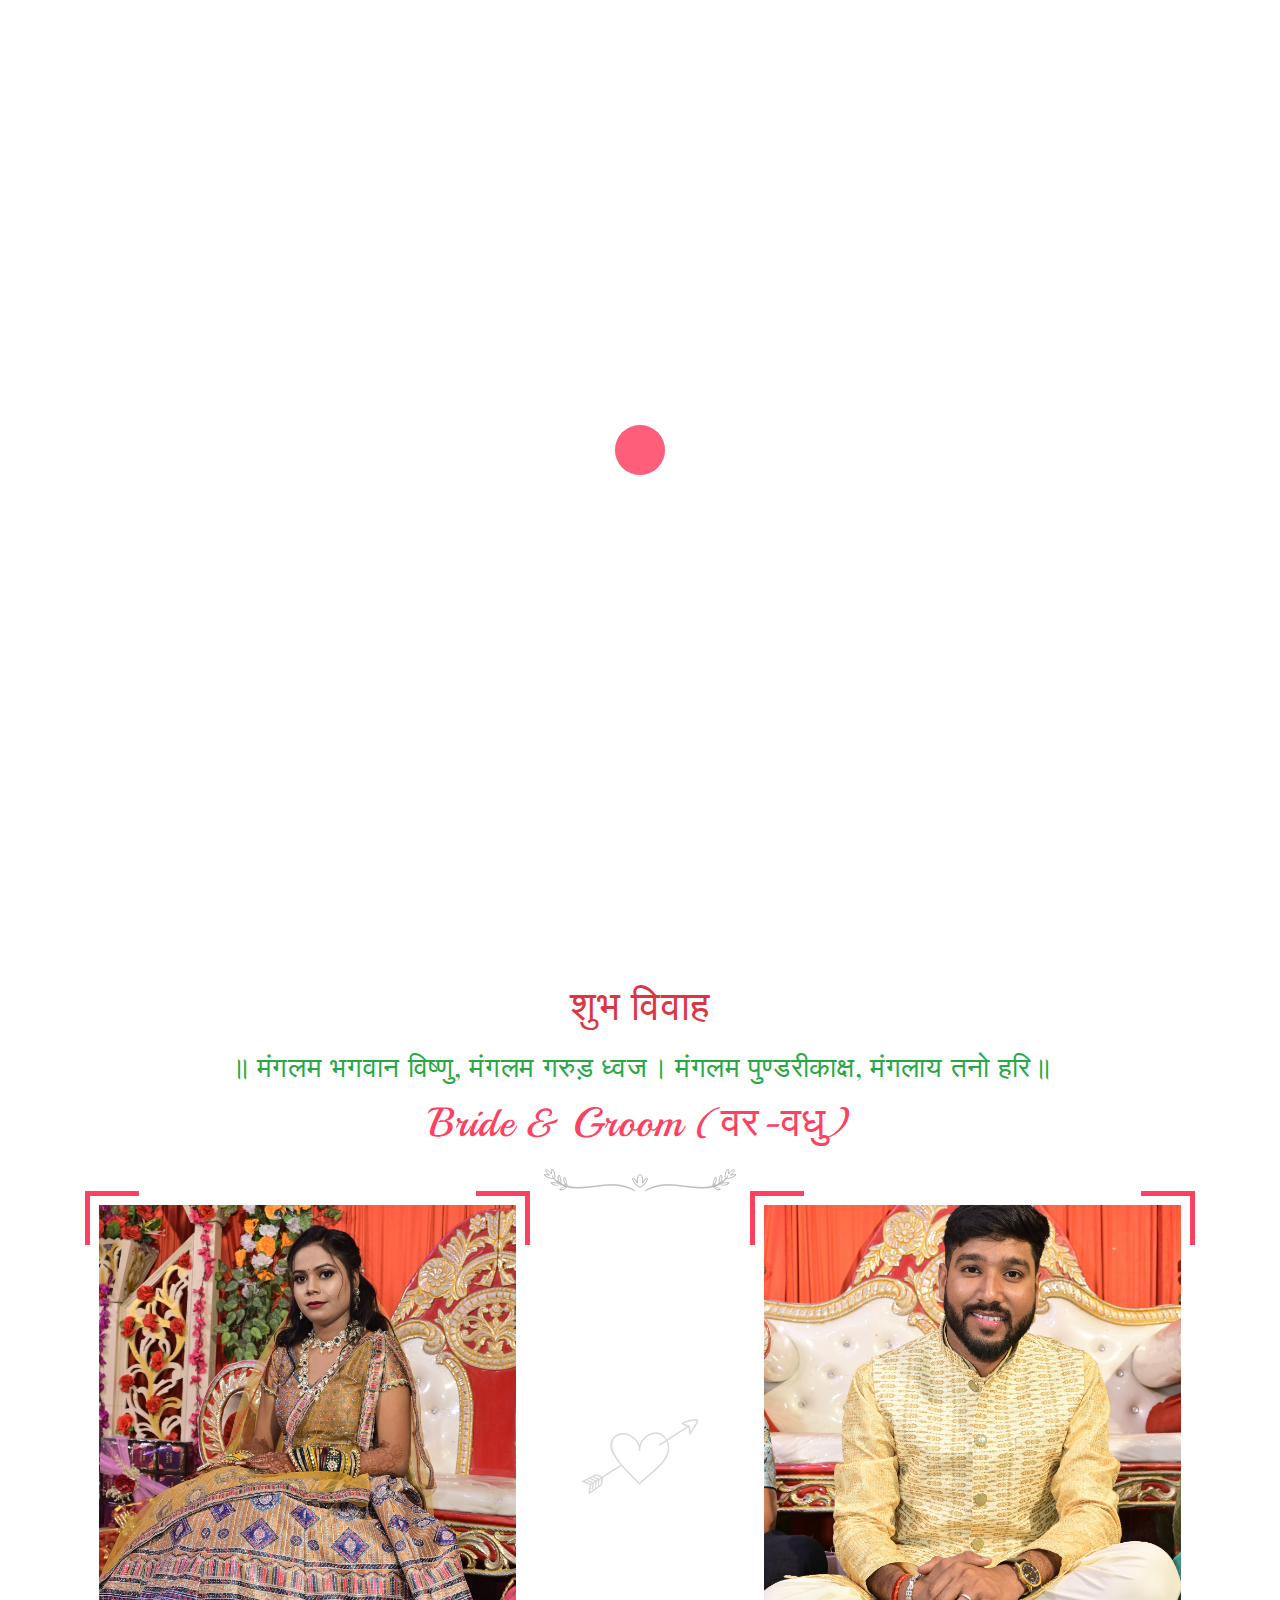
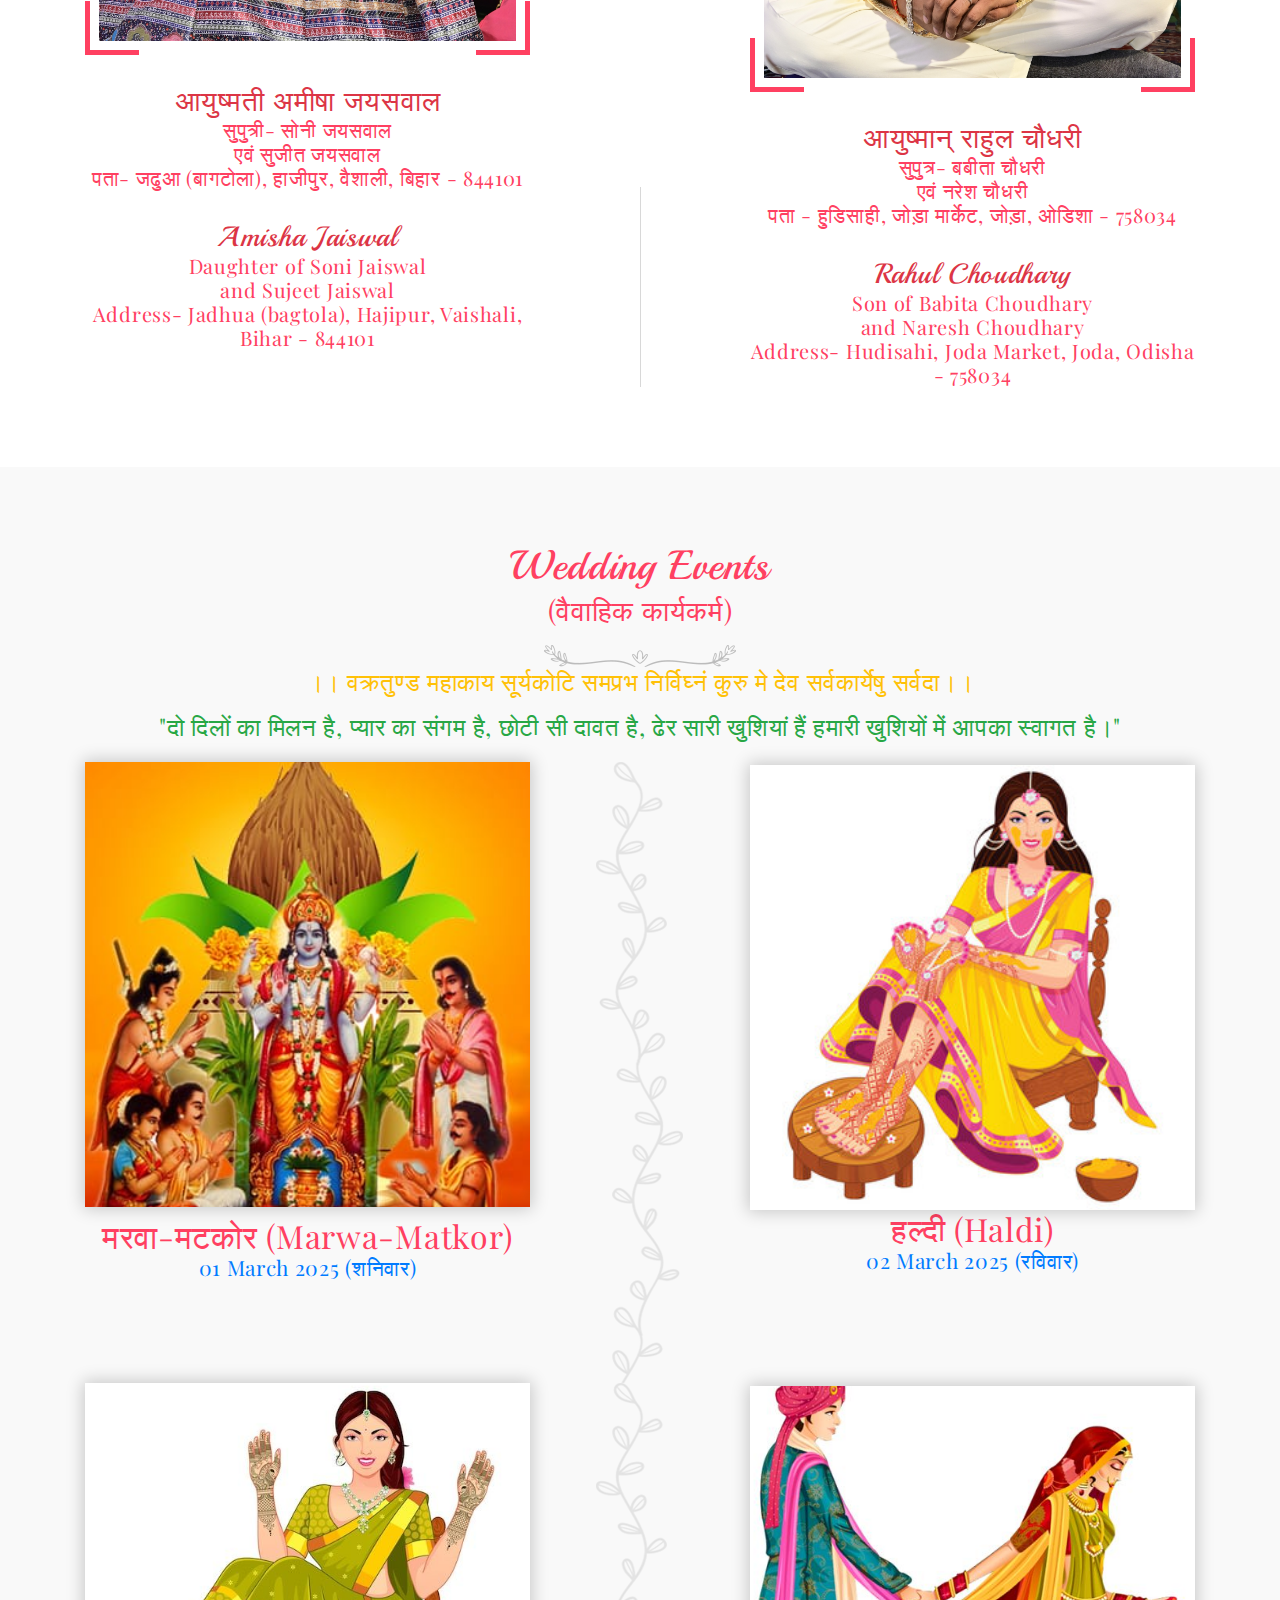
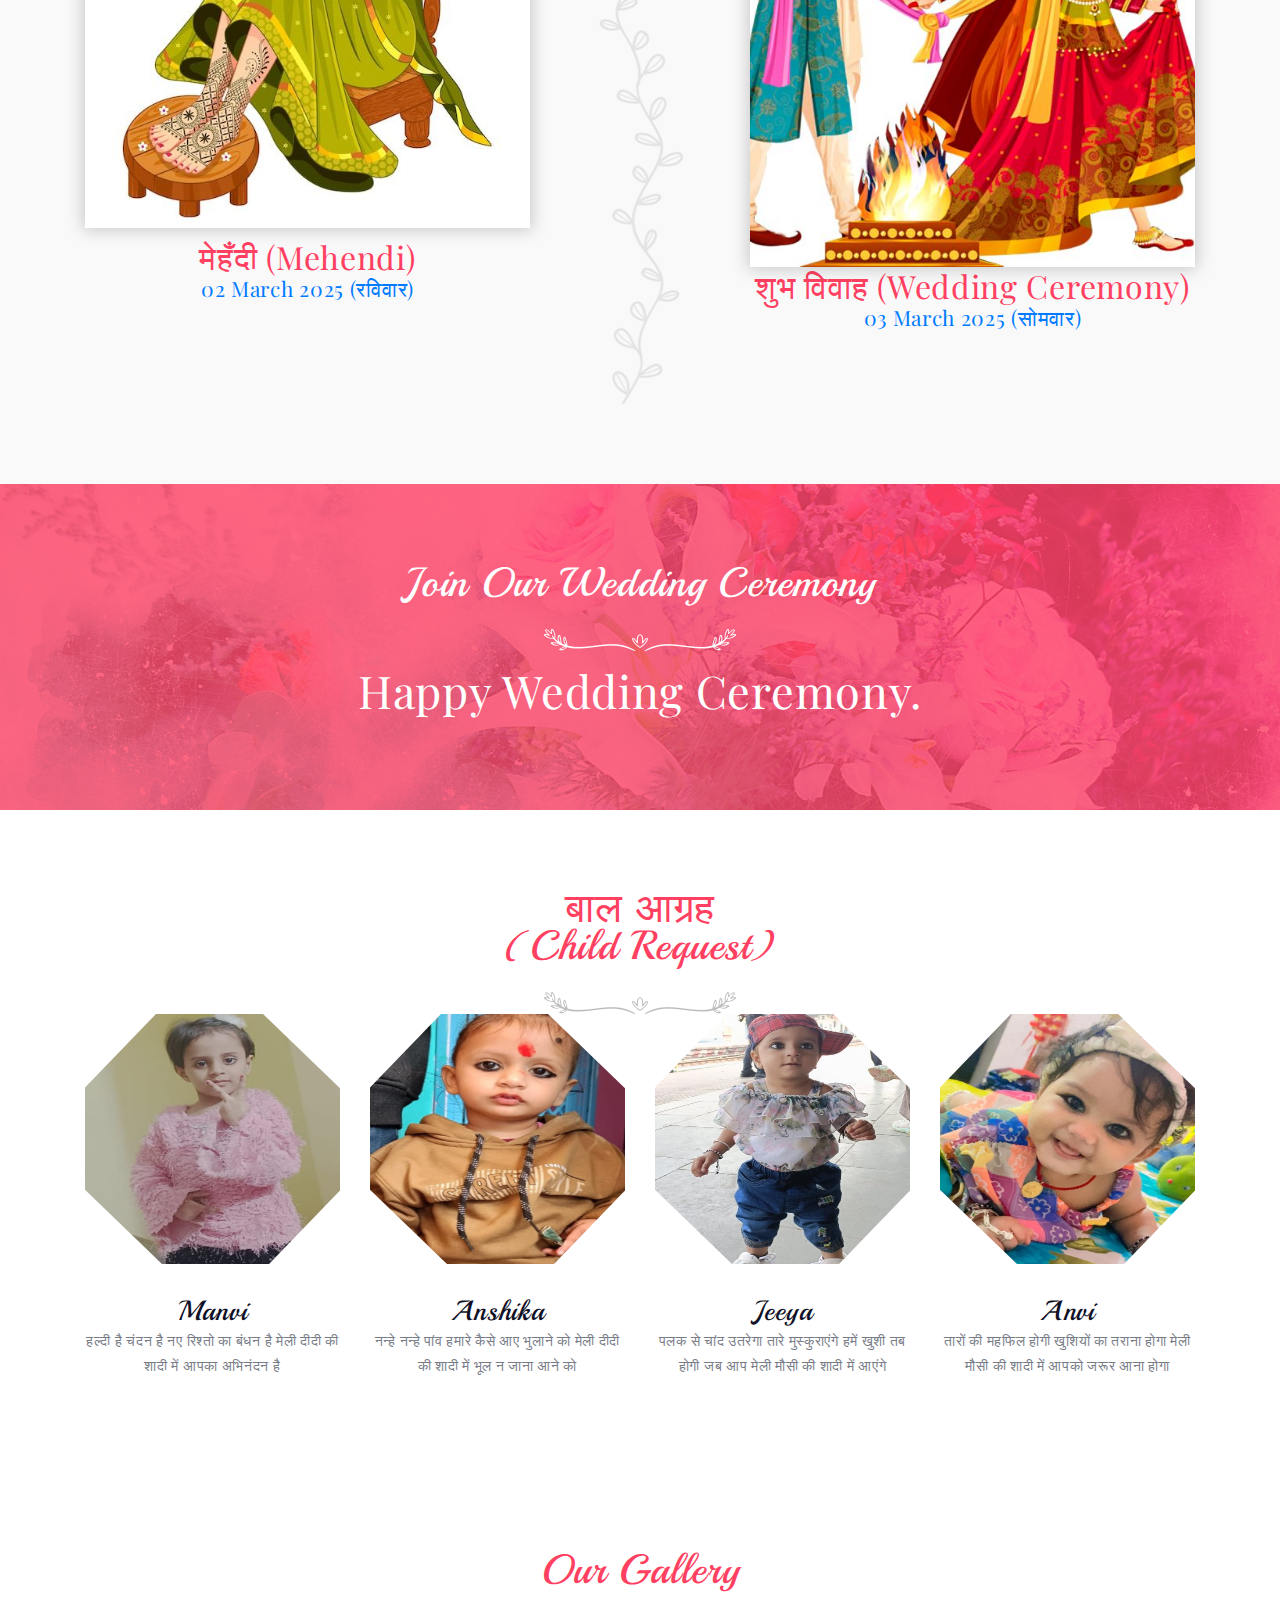
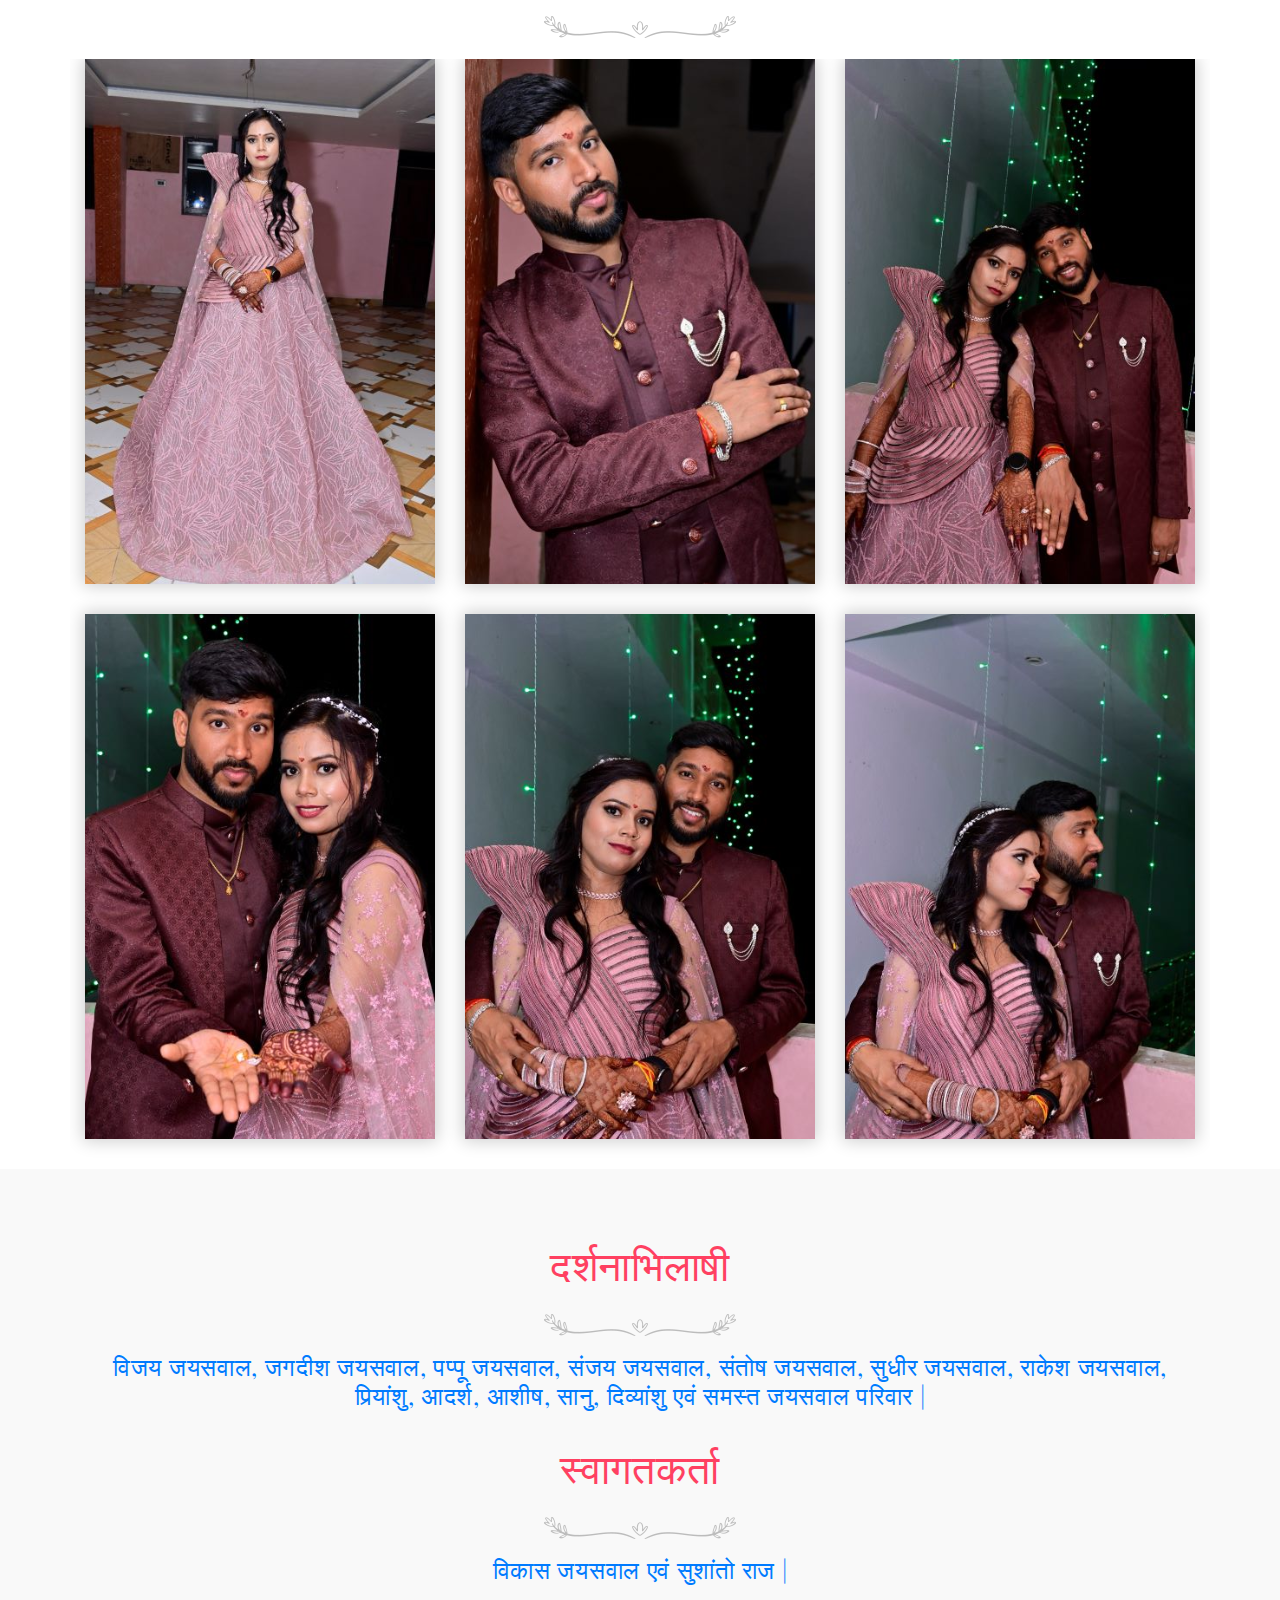
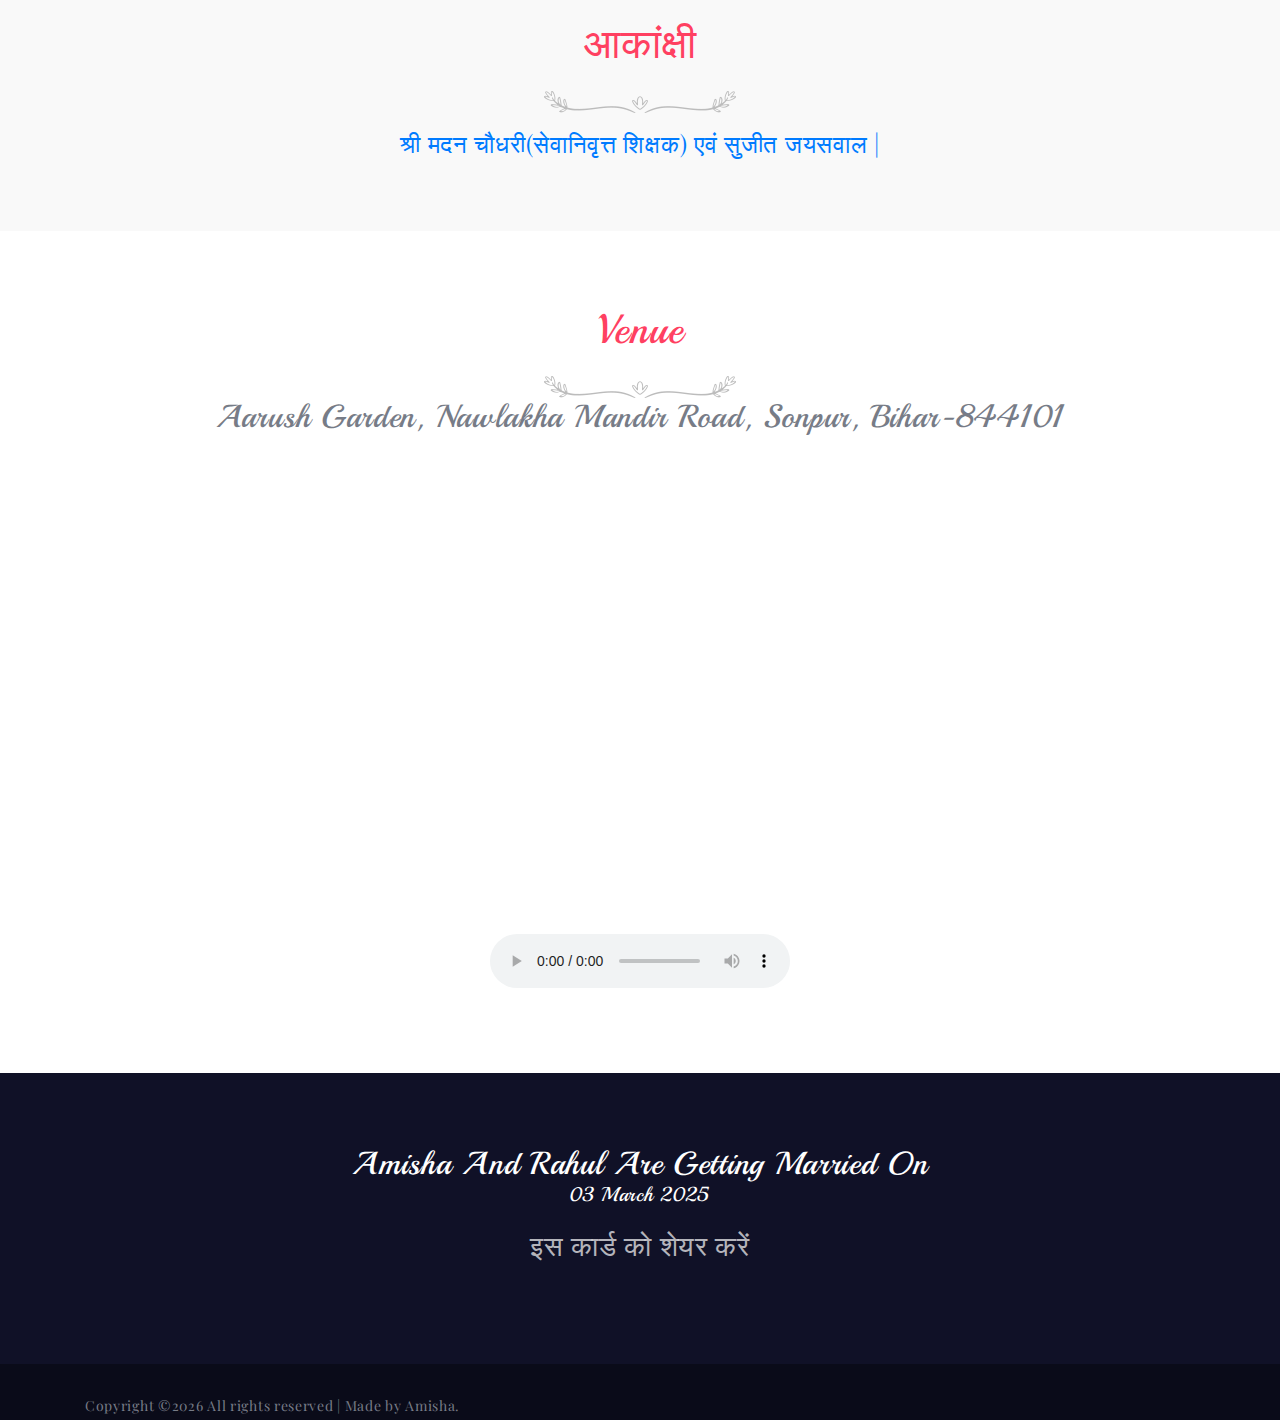
<file: index.html>
<!DOCTYPE html>
<html lang="en">

<head>

    <meta charset="utf-8">
    <meta name="viewport" content="width=device-width, initial-scale=1, shrink-to-fit=no">
    <meta name="description" content=" Amisha and Rahul Wedding Ceremony">
    <meta name="keywords" content="Amisha weds Rahul, wedding, love, marriage, ">
    <meta name="author" content="webguru071">

    <title>Amisha Weds Rahul</title>

    <!--=======================================
      All Css Style link
    ===========================================-->

    <!-- Bootstrap core CSS -->
    <link href="assets/vendor/bootstrap/css/bootstrap.min.css" rel="stylesheet">

    <!-- Font Awesome for this template -->
    <link href="assets/vendor/fontawesome-free/css/all.min.css" rel="stylesheet" type="text/css">

    <!-- Flat Icon for this template -->
    <link href="assets/vendor/wedding-icon-font/flaticon.css" rel="stylesheet" type="text/css">

    <!-- Custom fonts for this template -->
    <link href="https://fonts.googleapis.com/css?family=Playfair+Display:400,400i,700,700i,900,900i&amp;display=swap"
        rel="stylesheet">
    <link href="https://fonts.googleapis.com/css?family=Playball&amp;display=swap" rel="stylesheet">

    <!-- Owl carousel 2 css -->
    <link rel="stylesheet" href="assets/css/owl.carousel.min.css">
    <link rel="stylesheet" href="assets/css/owl.theme.default.min.css">

    <!-- Veno Box Css -->
    <link rel="stylesheet" href="assets/css/venobox.css" type="text/css" media="screen" />

    <!-- Animate Css-->
    <link rel="stylesheet" href="assets/css/animate.min.css">

    <!-- Mean Menu/Mobile Menu Css-->
    <link rel="stylesheet" href="assets/css/meanmenu.min.css">

    <!-- Preloader Css-->
    <link rel="stylesheet" href="assets/css/fakeLoader.min.css">

    <!-- Custom styles for this template -->
    <link href="assets/css/style.css" rel="stylesheet">

    <!-- FAVICONS -->
    <link rel="icon" href="assets/img/favicon-16x16.png" type="image/png" sizes="16x16">
    <link rel="shortcut icon" href="assets/img/favicon-16x16.png" type="image/x-icon">
    <link rel="shortcut icon" href="assets/img/favicon-16x16.png">

    <link rel="apple-touch-icon-precomposed" type="image/x-icon" href="assets/img/apple-icon-72x72.png" sizes="72x72" />
    <link rel="apple-touch-icon-precomposed" type="image/x-icon" href="assets/img/apple-icon-114x114.png"
        sizes="114x114" />
    <link rel="apple-touch-icon-precomposed" type="image/x-icon" href="assets/img/apple-icon-144x144.png"
        sizes="144x144" />
    <link rel="apple-touch-icon-precomposed" type="image/x-icon" href="assets/img/favicon-16x16.png" />

    
</head>

<body>

    <!-- Preloader -->
    <div class="fakeLoader"></div>
    <!-- Preloader -->

    <!--Main Menu/ Mobile Menu Section-->
    <section class="menu-section-area">
        <!-- Navigation -->
        <nav class="navbar navbar-expand-lg  fixed-top d-none d-sm-none d-md-block d-lg-block d-xl-block" id="mainNav">
            <div class="container">
                <a class="navbar-brand" href="index.html"><h1 class="header-caption-heading font-playball color-pink text-capitalize">Risha Wedding</h1></a>
                <button class="navbar-toggler navbar-toggler-right" type="button" data-toggle="collapse"
                    data-target="#navbarResponsive" aria-expanded="false" aria-label="Toggle navigation">
                    <i class="fas fa-bars"></i>
                </button>
                <div class="collapse navbar-collapse" id="navbarResponsive">
                    <ul class="navbar-nav text-uppercase ml-auto">
                        <li class="nav-item">
                            <a class="nav-link" href="index.html">Home</a>
                        </li>
                        <li class="nav-item">
                            <a class="nav-link" href="#couple">Bride & Groom</a>
                        </li>
                        <li class="nav-item">
                            <a class="nav-link" href="#events">Wedding Events</a>
                        </li>
                        <li class="nav-item">
                            <a class="nav-link" href="#location">Location</a>
                        </li>
                    </ul>
                </div>
            </div>
        </nav>
        <!-- Navigation -->

        <!-- Mobile Menu Start -->
        <nav class="mobile_menu hidden d-none">
            <a href="index.html"><h1 class="header-caption-heading font-playball mx-3 color-pink text-capitalize">Risha Wedding</h1></a>
            <ul class="nav navbar-nav navbar-right menu">
                        <li class="nav-item">
                            <a class="nav-link" href="index.html">Home</a>
                        </li>
                        <li class="nav-item">
                            <a class="nav-link" href="#couple">Bride & Groom</a>
                        </li>
                        <li class="nav-item">
                            <a class="nav-link" href="#events">Wedding Events</a>
                        </li>
                        <li class="nav-item">
                            <a class="nav-link" href="#location">Location</a>
                        </li>
            </ul>
        </nav>
        <!-- Mobile Menu End -->
    </section>
    <!--Main Menu/ Mobile Menu Section-->

    <!-- Header Start -->
    <header class="home-banner-area">
        <section class="hero-area zoom-burns position-relative">
            <div class="hero-content-wrap zoom-burns-background"></div>
            <div class="container">
                <!--  Header Caption Start-->

                <div class="header-caption text-left position-relative">

                    <!-- Header Content Start -->
                    <div class="header-content">
                        <img src="assets/img/header-love-bg.png" alt="Love Img"
                            class="header-content-float-img position-absolute">
                        <div class="header-inner-text">
                            <h2 class="text-capitalize font-playball color-white">We’re getting Married</h2>
                            <h1 class="header-caption-heading font-playball color-pink text-capitalize">Amisha & Rahul
                            </h1>
                            <h5 class="text-capitalize font-playball color-white">03 March 2025</h5>
                        </div>
                    </div>
                    <!-- Header Content End -->

                    <!-- Countdown Start -->
                    <!--<div id="event-count">

                        <div class="event-count-box">
                            <div class="dash days_dash">
                                <div class="digit">0</div>
                                <div class="digit">0</div>
                            </div>
                            <span class="dash_title d-block text-center text-capitalize color-pink">days</span>
                        </div>

                        <div class="event-count-box">
                            <div class="dash hours_dash">
                                <div class="digit">0</div>
                                <div class="digit">0</div>
                            </div>
                            <span class="dash_title d-block text-center text-capitalize color-pink">hours</span>
                        </div>

                        <div class="event-count-box">
                            <div class="dash minutes_dash">
                                <div class="digit">0</div>
                                <div class="digit">0</div>
                            </div>
                            <span class="dash_title d-block text-center text-capitalize color-pink">minutes</span>
                        </div>

                        <div class="event-count-box">
                            <div class="dash seconds_dash">
                                <div class="digit">0</div>
                                <div class="digit">0</div>
                            </div>
                            <span class="dash_title d-block text-center text-capitalize color-pink">seconds</span>
                        </div>

                    </div>-->
                    <!-- Countdown End -->

                </div>
                <!-- Header Caption End-->
            </div>

        </section>
    </header>
    <!-- Header End -->

    <!-- Bride and Groom Area Start -->
    <section class="bride-groom-area" id="couple">
        <div class="container">
            <div class="row">
                <div class="col-sm-12 text-center">
                    <h1 class="heading text-center text-danger"> शुभ  विवाह </h1> <br>
                    <h3 class="text-center text-success">॥ मंगलम भगवान विष्णु, मंगलम गरुड़ ध्वज।
                         मंगलम पुण्डरीकाक्ष, मंगलाय तनो हरि॥</h3><br>
                    <h2 class="section-heading">Bride & Groom (वर-वधु)</h2>
                    <img class="heading-divider" src="assets/img/divider.png" alt="divider">
                    <!--<h3 class="section-subheading">Aliquam erat volutpat. Curabitur tempor nibh quis arcu convallis, sed
                        viverra quam sollicitudin. Proin sed augue sed neque ultricies condimentum. </h3>-->
                </div>
            </div>
            <div class="row">

                <!-- Bride Groom Box start-->
                <div class="col-12 col-sm-6 col-md-6 col-lg-5">
                    <div class="bride-groom-box">
                        <div class="bride-groom-photo position-relative">
                            <div class="bride-photo-box position-relative"><img src="assets/img/bride.JPG"
                                    alt="Bride"></div>
                            <div class="bride-border-box">
                                <span class="bride-groom-border"></span>
                                <span class="bride-groom-border"></span>
                                <span class="bride-groom-border"></span>
                                <span class="bride-groom-border"></span>
                            </div>
                        </div>
                        <div class="bride-groom-content">
                            <a href="bride-groom.html">
                                <h3 class="text-center text-danger">आयुष्मती अमीषा जयसवाल </h3>
                                <h5 class="text-center color-pink"> सुपुत्री- सोनी जयसवाल <br> एवं सुजीत जयसवाल </h5>
                            <h5 class="text-center color-pink">पता- जढुआ (बागटोला), हाजीपुर, वैशाली, बिहार - 844101</h5>
                                <h3 class="text-center text-danger">Amisha Jaiswal</h3>
                            </a>
                            <h5 class="text-center color-pink"> Daughter of Soni Jaiswal <br> and Sujeet Jaiswal</h5>
                            <h5 class="text-center color-pink">Address- Jadhua (bagtola), Hajipur, Vaishali, Bihar - 844101  </h5>
                            <!--<div class="bride-groom-social text-center">
                                <ul>
                                    <li><a href="#"><i class="fab fa-facebook-f"></i></a></li>
                                    <li><a href="#"><i class="fab fa-twitter"></i></a></li>
                                    <li><a href="#"><i class="fab fa-linkedin-in"></i></a></li>
                                </ul>
                            </div>-->
                        </div>
                    </div>
                </div>
                <!-- Bride Groom Box end-->

                <!-- Bride Groom Divider start-->
                <div class="col-2 col-sm-2 col-md-2 col-lg-2">
                    <div class="bride-groom-divider">
                        <div class="bride-divider-img">
                            <img src="assets/img/bride-groom-divider-love.png" alt="Love">
                        </div>
                    </div>
                </div>
                <!-- Bride Groom Divider end-->

                <!-- Bride Groom Box start-->
                <div class="col-12 col-sm-6 col-md-6 col-lg-5">
                    <div class="bride-groom-box">
                        <div class="bride-groom-photo position-relative">
                            <div class="bride-photo-box position-relative"><img src="assets/img/groom.JPG"
                                    alt="Groom"></div>
                            <div class="bride-border-box">
                                <span class="bride-groom-border"></span>
                                <span class="bride-groom-border"></span>
                                <span class="bride-groom-border"></span>
                                <span class="bride-groom-border"></span>
                            </div>
                        </div>
                        <div class="bride-groom-content">
                            <a href="bride-groom.html">
                                <h3 class="text-center text-danger">आयुष्मान् राहुल चौधरी</h3>
                                <h5 class="text-center color-pink"> सुपुत्र- बबीता चौधरी <br> एवं नरेश चौधरी </h5>
                            <h5 class="text-center color-pink">पता - हुडिसाही, जोड़ा मार्केट, जोड़ा, ओडिशा - 758034  </h5>
                                <h3 class="text-center text-danger">Rahul Choudhary</h3>
                            </a>
                            <h5 class="text-center color-pink"> Son of Babita Choudhary <br> and Naresh Choudhary </h5>
                            <h5 class="text-center color-pink">Address- Hudisahi, Joda Market, Joda, Odisha - 758034</h5>
                            <!--<div class="bride-groom-social text-center">
                                <ul>
                                    <li><a href="#"><i class="fab fa-facebook-f"></i></a></li>
                                    <li><a href="#"><i class="fab fa-twitter"></i></a></li>
                                    <li><a href="#"><i class="fab fa-linkedin-in"></i></a></li>
                                </ul>
                            </div>-->
                        </div>
                    </div>
                </div>
                <!-- Bride Groom Box end-->

            </div>
        </div>
    </section>
    <!-- Bride and Groom Area End -->

    <!--Love Story Area Start-->
    <section class="love-story-area" id="events">
        <div class="container">
            <div class="row">
                <div class="col-sm-12 text-center">
                    <h2 class="section-heading">Wedding Events</h2>
                    <h3 class="color-pink">(वैवाहिक कार्यकर्म)</h3>
                    <img class="heading-divider" src="assets/img/divider.png" alt="divider"><br>
                    <!--<h3 class="section-subheading">Aliquam erat volutpat. Curabitur tempor nibh quis arcu convallis, sed
                        viverra quam sollicitudin. Proin sed augue sed neque ultricies condimentum. </h3>-->
                        <h4 class="text-center text-warning mb-3">
                              ।। वक्रतुण्ड महाकाय सूर्यकोटि समप्रभ
                              निर्विघ्नं कुरु मे देव सर्वकार्येषु सर्वदा।।
                            </h4>
                    <h4 class="text-center text-success">"दो दिलों का मिलन है, प्यार का संगम है, छोटी सी दावत है, ढेर सारी खुशियां हैं हमारी खुशियों में आपका स्वागत है।"</h4><br>
                </div>
            </div>

            <!--Single Story Row Start-->
            <div class="row">

                <!-- Timeline Box-->
                <div class="col-12 col-sm-5 col-md-5 col-lg-5">
                    <div class="story-box story-left">
                        <div class="story-content-wrap">
                            <figure class="story-photo-box position-relative">
                                <img src="assets/img/satyanarayan.jpeg" alt="story">
                            </figure>
                            <div class="story-text text-center color-pink">
                                <h2>मरवा-मटकोर (Marwa-Matkor)</h2>
                                <h4 class="text-primary">01 March 2025 (शनिवार)</h4>
                                <!--<p>Lorem ipsum dolor sit amet, consectetur adipiscing elit. Morbi odio arcu, aliquet
                                    quis sem nec, tristique varius purus. Nulla facilisi. </p>-->
                            </div>
                        </div>
                    </div>
                </div>
                <!-- Timeline Box-->

                <!-- Love Story Box Divider-->
                <div class="col-2 col-sm-2 col-md-2 col-lg-2">
                    <div class="story-divider-img"><img src="assets/img/story-img/story-divider.png" alt="divider">
                    </div>
                </div>
                <!-- Love Story Box Divider-->

                <!-- Timeline Box-->
                <div class="col-12 col-sm-5 col-md-5 col-lg-5">
                    <div class="story-box story-right">
                        <div class="story-content-wrap">

                            <!-- Figure Image For Mobile Device Start-->
                            <figure class="story-photo-box position-relative">
                                <img src="assets/img/haldi.jpeg" alt="story">
                            </figure>
                            <!-- Figure Image For Mobile Device End-->

                            <div class="story-text text-center color-pink">
                                <h2>हल्दी (Haldi)</h2>
                                <h4 class="text-primary">02 March 2025 (रविवार)</h4>
                                <!--<p>Lorem ipsum dolor sit amet, consectetur adipiscing elit. Morbi odio arcu, aliquet
                                    quis sem nec, tristique varius purus. Nulla facilisi. </p>-->
                            </div>

                            <!-- Figure Image For Large Device Start-->
                            <!--<figure class="story-photo-box position-relative show-large-device">
                                <img src="assets/img/haldi.jpeg" alt="story">
                            </figure>-->
                            <!-- Figure Image For Large Device End-->

                        </div>
                    </div>
                </div>
                <!-- Timeline Box-->
            </div>
            <!--Single Story Row End-->

            <!--Single Story Row Start-->
            <div class="row">

                <!-- Timeline Box-->
                <div class="col-12 col-sm-5 col-md-5 col-lg-5">
                    <div class="story-box story-left">
                        <div class="story-content-wrap">

                            <figure class="story-photo-box position-relative">
                                <img src="assets/img/mehendi.jpeg" alt="story">
                            </figure>
                            <div class="story-text text-center color-pink">
                                <h2>मेहँदी (Mehendi)</h2>
                                <h4 class="text-primary">02 March 2025 (रविवार)</h4>
                                <!--<p>Lorem ipsum dolor sit amet, consectetur adipiscing elit. Morbi odio arcu, aliquet
                                    quis sem nec, tristique varius purus. Nulla facilisi. </p>-->
                            </div>
                        </div>
                    </div>
                </div>
                <!-- Timeline Box-->

                <!-- Love Story Box Divider-->
                <div class="col-2 col-sm-2 col-md-2 col-lg-2">
                    <div class="story-divider-img"><img src="assets/img/story-img/story-divider.png" alt="divider">
                    </div>
                </div>
                <!-- Love Story Box Divider-->

                <!-- Timeline Box-->
                <div class="col-12 col-sm-5 col-md-5 col-lg-5">
                    <div class="story-box story-right">
                        <div class="story-content-wrap">

                            <!-- Figure Image For Mobile Device Start-->
                            <figure class="story-photo-box position-relative">
                                <img src="assets/img/wedding.jpeg" alt="story">
                            </figure>
                            <!-- Figure Image For Mobile Device End-->

                            <div class="story-text text-center color-pink">
                                <h2>शुभ विवाह (Wedding Ceremony)</h2>
                                <h4 class="text-primary">03 March 2025 (सोमवार)</h4>
                                <!--<p>Lorem ipsum dolor sit amet, consectetur adipiscing elit. Morbi odio arcu, aliquet
                                    quis sem nec, tristique varius purus. Nulla facilisi. </p>-->
                            </div>

                            <!-- Figure Image For Large Device Start-->
                            <!--<figure class="story-photo-box position-relative show-large-device">
                                <img src="assets/img/wedding.jpeg" alt="story">
                            </figure>-->
                            <!-- Figure Image For Large Device End-->
                        </div>
                    </div>
                </div>
                <!-- Timeline Box-->
            </div>
            <!--Single Story Row End-->

        </div>
    </section>
    <!-- Love Story Area End -->
    <!-- Friends Says Area Start -->
    <section class="friends-says-area padding-zero">
        <div class="section-overlay">
            <div class="container">
                <div class="row">
                    <div class="col-sm-12 text-center">
                        <h2 class="section-heading">Join Our Wedding Ceremony</h2>
                        <img class="heading-divider" src="assets/img/white-divider.png" alt="divider">
                    <p style="font-size: 45px;" id="demo" class="text-white"></p>

<script>
var countDownDate = new Date("mar 03, 2025 00:00:00").getTime();
var x = setInterval(function() {
  var now = new Date().getTime();
  var distance = countDownDate - now;
  var days = Math.floor(distance / (1000 * 60 * 60 * 24));
  var hours = Math.floor((distance % (1000 * 60 * 60 * 24)) / (1000 * 60 * 60));
  var minutes = Math.floor((distance % (1000 * 60 * 60)) / (1000 * 60));
  var seconds = Math.floor((distance % (1000 * 60)) / 1000);
  document.getElementById("demo").innerHTML = days + "d " + hours + "h "
  + minutes + "m " + seconds + "s ";
    
  // If the count down is over, write some text 
  if (distance < 0) {
    clearInterval(x);
    document.getElementById("demo").innerHTML = "Happy Wedding Ceremony. ";
  }
}, 1000);
</script>
            </div>
        </div>
    </div>
</div>
</section>
    <!-- Friends Says Area End -->

    <!-- Our Best Friends Area Start -->
    <section class="our-best-friends-area">
        <div class="container">
            <div class="row">
                <div class="col-sm-12 text-center">
                    <h2 class="section-heading">बाल आग्रह <br>(Child Request)</h2>
                    <img class="heading-divider" src="assets/img/divider.png" alt="divider">
                    
                </div>
            </div>
            <div class="row">

                <!-- single friends start-->
                <div class="col-12 col-sm-6 col-md-6 col-lg-3">
                    <div class="single-friend">
                        <div class="friend-box">
                            <figure class="friend-photo-box position-relative">
                                <div class="friend-p-wrap"><img src="assets/img/manvi.jpeg" alt="story">
                                </div>
                            </figure>
                        </div>
                        <div class="friend-content text-center">
                            <h3 class="friend-name">Manvi</h3>
                            <p class="friend-identity">हल्दी है चंदन है नए रिश्तो का बंधन है मेली दीदी की शादी में आपका अभिनंदन है</p>
                            
                        </div>
                    </div>
                </div>
                <!-- single friends end-->

                <!-- single friends start-->
                <div class="col-12 col-sm-6 col-md-6 col-lg-3">
                    <div class="single-friend">
                        <div class="friend-box">
                            <figure class="friend-photo-box position-relative">
                                <div class="friend-p-wrap"><img src="assets/img/misti.jpeg" alt="story">
                                </div>
                            </figure>
                        </div>
                        <div class="friend-content text-center">
                            <h3 class="friend-name">Anshika</h3>
                            <p class="friend-identity">नन्हे नन्हे पांव हमारे कैसे आए भुलाने को मेली दीदी की शादी में भूल न जाना आने को</p>
                            
                        </div>
                    </div>
                </div>
                <!-- single friends end-->

                <!-- single friends start-->
                <div class="col-12 col-sm-6 col-md-6 col-lg-3">
                    <div class="single-friend">
                        <div class="friend-box">
                            <figure class="friend-photo-box position-relative">
                                <div class="friend-p-wrap"><img src="assets/img/jeeya.jpeg" alt="story">
                                </div>
                            </figure>
                        </div>
                        <div class="friend-content text-center">
                            <h3 class="friend-name">Jeeya</h3>
                            <p class="friend-identity">पलक से चांद उतरेगा तारे मुस्कुराएंगे हमें खुशी तब होगी जब आप मेली मौसी की शादी में आएंगे</p>
                            
                        </div>
                    </div>
                </div>
                <!-- single friends end-->

                <!-- single friends start-->
                <div class="col-12 col-sm-6 col-md-6 col-lg-3">
                    <div class="single-friend">
                        <div class="friend-box">
                            <figure class="friend-photo-box position-relative">
                                <div class="friend-p-wrap"><img src="assets/img/anvi.jpeg" alt="story">
                                </div>
                            </figure>
                        </div>
                        <div class="friend-content text-center">
                            <h3 class="friend-name">Anvi</h3>
                            <p class="friend-identity">तारों की महफिल होगी खुशियों का तराना होगा मेली मौसी की शादी में आपको जरूर आना होगा</p>
                            
                        </div>
                    </div>
                </div>
                <!-- single friends end-->

            </div>
        </div>
    </section>
    <!-- Our Best Friends Area End -->



    

    <!--Our Gallery Area Start-->
    <section class="our-gallery-area">
        <div class="container">

            <div class="row">
                <div class="col-sm-12 text-center">
                    <h2 class="section-heading">Our Gallery</h2>
                    <img class="heading-divider" src="assets/img/divider.png" alt="divider">
                    
                </div>
            </div><br>

            <!--Our Gallery Button Start-->
            <!--<div class="row mb-5">
                <div class="col-12">
                    <div class="gallery-filter-btn btn-group-toggle justify-content-center d-flex"
                        data-toggle="buttons">
                        <label class="btn btn-sm position-relative active">
                            <input type="radio" name="shuffle-filter" value="all" checked="checked" />All
                        </label>
                        <label class="btn btn-sm position-relative">
                            <input type="radio" name="shuffle-filter" value="bride" />Bride
                        </label>
                        <label class="btn btn-sm position-relative">
                            <input type="radio" name="shuffle-filter" value="groom" />Groom
                        </label>
                        <label class="btn btn-sm position-relative">
                            <input type="radio" name="shuffle-filter" value="story" />Love Story
                        </label>
                        <label class="btn btn-sm position-relative">
                            <input type="radio" name="shuffle-filter" value="friends" />Friends
                        </label>
                        <label class="btn btn-sm position-relative">
                            <input type="radio" name="shuffle-filter" value="party" />Party
                        </label>
                    </div>
                </div>
            </div>-->
            <!--Our Gallery Button End-->

            <!--Our Gallery image Start-->
            <div class="row shuffle-wrapper">
                <!--<div class="col-lg-4 col-6 bottom-margin shuffle-item"
                    data-groups="[&quot;bride&quot;,&quot;groom&quot;]">
                    <div class="gallery-box position-relative hover-wrapper">
                        <figure class="story-photo-box position-relative">
                            <img src="assets/img/1.JPG" alt="gallery" class="img-fluid w-100 d-block">
                            <figcaption>
                                <a class="btn btn-sm venobox" data-gall="myGallery"
                                    href="assets/img/1.JPG">
                                    <i class="flaticon-plus-symbol"></i>
                                </a>
                            </figcaption>
                        </figure>
                    </div>
                </div>
                <div class="col-lg-4 col-6 bottom-margin shuffle-item" data-groups="[&quot;story&quot;]">
                    <div class="gallery-box position-relative rounded hover-wrapper">
                        <figure class="story-photo-box position-relative">
                            <img src="assets/img/2.JPG" alt="gallery" class="img-fluid w-100 d-block">
                            <figcaption>
                                <a class="btn btn-sm venobox" data-gall="myGallery"
                                    href="assets/img/2.JPG">
                                    <i class="flaticon-plus-symbol"></i>
                                </a>
                            </figcaption>
                        </figure>
                    </div>
                </div>-->
                <div class="col-lg-4 col-6 bottom-margin shuffle-item" data-groups="[&quot;friends&quot;]">
                    <div class="gallery-box position-relative rounded hover-wrapper">
                        <figure class="story-photo-box position-relative">
                            <img src="assets/img/3.JPG" alt="gallery" class="img-fluid w-100 d-block">
                            <figcaption>
                                <a class="btn btn-sm venobox" data-gall="myGallery"
                                    href="assets/img/3.JPG">
                                    <i class="flaticon-plus-symbol"></i>
                                </a>
                            </figcaption>
                        </figure>
                    </div>
                </div>
                <div class="col-lg-4 col-6 bottom-margin shuffle-item"
                    data-groups="[&quot;bride&quot;,&quot;groom&quot;,&quot;story&quot;]">
                    <div class="gallery-box position-relative rounded hover-wrapper">
                        <figure class="story-photo-box position-relative">
                            <img src="assets/img/8.JPG" alt="gallery" class="img-fluid w-100 d-block">
                            <figcaption>
                                <a class="btn btn-sm venobox" data-gall="myGallery"
                                    href="assets/img/8.JPG">
                                    <i class="flaticon-plus-symbol"></i>
                                </a>
                            </figcaption>
                        </figure>
                    </div>
                </div>
                <div class="col-lg-4 col-6 bottom-margin shuffle-item"
                    data-groups="[&quot;party&quot;,&quot;bride&quot;]">
                    <div class="gallery-box position-relative rounded hover-wrapper">
                        <figure class="story-photo-box position-relative">
                            <img src="assets/img/4.JPG" alt="gallery" class="img-fluid w-100 d-block">
                            <figcaption>
                                <a class="btn btn-sm venobox" data-gall="myGallery"
                                    href="assets/img/4.JPG">
                                    <i class="flaticon-plus-symbol"></i>
                                </a>
                            </figcaption>
                        </figure>
                    </div>
                </div>
                <div class="col-lg-4 col-6 bottom-margin shuffle-item" data-groups="[&quot;story&quot;]">
                    <div class="gallery-box position-relative rounded hover-wrapper">
                        <figure class="story-photo-box position-relative">
                            <img src="assets/img/5.JPG" alt="gallery" class="img-fluid w-100 d-block">
                            <figcaption>
                                <a class="btn btn-sm venobox" data-gall="myGallery"
                                    href="assets/img/5.JPG">
                                    <i class="flaticon-plus-symbol"></i>
                                </a>
                            </figcaption>
                        </figure>
                    </div>
                </div>

                <div class="col-lg-4 col-6 bottom-margin shuffle-item" data-groups="[&quot;groom&quot;]">
                    <div class="gallery-box position-relative rounded hover-wrapper">
                        <figure class="story-photo-box position-relative">
                            <img src="assets/img/6.JPG" alt="gallery" class="img-fluid w-100 d-block">
                            <figcaption>
                                <a class="btn btn-sm venobox" data-gall="myGallery"
                                    href="assets/img/6.JPG">
                                    <i class="flaticon-plus-symbol"></i>
                                </a>
                            </figcaption>
                        </figure>
                    </div>
                </div>
                <div class="col-lg-4 col-6 bottom-margin shuffle-item" data-groups="[&quot;party&quot;]">
                    <div class="gallery-box position-relative rounded hover-wrapper">
                        <figure class="story-photo-box position-relative">
                            <img src="assets/img/7.JPG" alt="gallery" class="img-fluid w-100 d-block">
                            <figcaption>
                                <a class="btn btn-sm venobox" data-gall="myGallery"
                                    href="assets/img/7.JPG">
                                    <i class="flaticon-plus-symbol"></i>
                                </a>
                            </figcaption>
                        </figure>
                    </div>
                </div>

                

                <!--<div class="col-lg-4 col-6 bottom-margin shuffle-item"
                    data-groups="[&quot;bride&quot;,&quot;groom&quot;,&quot;story&quot;]">
                    <div class="gallery-box position-relative rounded hover-wrapper">
                        <figure class="story-photo-box position-relative">
                            <img src="assets/img/gallery-img/10.jpg" alt="gallery" class="img-fluid w-100 d-block">
                            <figcaption>
                                <a class="btn btn-sm venobox" data-gall="myGallery"
                                    href="assets/img/gallery-img/gallery-large-img/10.jpg">
                                    <i class="flaticon-plus-symbol"></i>
                                </a>
                            </figcaption>
                        </figure>
                    </div>-->
                </div>
            </div>
            <!--Our Gallery image End-->
        <!--</div>
    </section>-->
    <!--Our Gallery Area End-->

    <!-- RSVP Area Start -->
    <section class="rsvp-area">
        <div class="container">
            <div class="row">
                <div class="col-sm-12 text-center">
                    <h2 class="section-heading">दर्शनाभिलाषी</h2>
                    <img class="heading-divider mb-3" src="assets/img/divider.png" alt="divider">
                    <h4 class="text-primary">विजय जयसवाल, जगदीश जयसवाल, पप्पू जयसवाल, संजय जयसवाल, संतोष जयसवाल, सुधीर जयसवाल, राकेश जयसवाल, प्रियांशु, आदर्श, आशीष, सानु, दिव्यांशु एवं समस्त जयसवाल परिवार |</h4>
                </div>
            </div>
            <br><br>
            <div class="row">
                <div class="col-sm-12 text-center">
                    <h2 class="section-heading">स्वागतकर्ता</h2>
                    <img class="heading-divider mb-3" src="assets/img/divider.png" alt="divider">
                    <h4 class="text-primary">विकास जयसवाल एवं सुशांतो राज |</h4>
                </div>
            </div><br><br>
            <div class="row">
                <div class="col-sm-12 text-center">
                    <h2 class="section-heading">आकांक्षी</h2>
                    <img class="heading-divider mb-3" src="assets/img/divider.png" alt="divider">
                    <h4 class="text-primary">श्री मदन चौधरी(सेवानिवृत्त शिक्षक) एवं सुजीत जयसवाल |</h4>
                </div>
            </div>
        </div>
    </section>
    <!-- RSVP Area End -->

    <!-- planners Area Start -->
    <section class="planners-area position-relative" id="location">
        <div class="container-fluid">
            <div class="row">
                <div class="col-sm-12 text-center">
                    <h2 class="section-heading">Venue</h2>
                    <img class="heading-divider" src="assets/img/divider.png" alt="divider">
                    <h2 class="text-capitalize font-playball">Aarush Garden, Nawlakha Mandir Road, Sonpur, Bihar-844101 </h2>
                </div>
            </div><br>
            <iframe src="https://www.google.com/maps/embed?pb=!1m23!1m12!1m3!1d115057.46746767312!2d85.10681718411406!3d25.686345054684953!2m3!1f0!2f0!3f0!3m2!1i1024!2i768!4f13.1!4m8!3e6!4m0!4m5!1s0x39ed5bcb049c7b2b%3A0x8d40a3e5d6638f12!2sHariharanath%20Rd%2C%20Sonepur%2C%20Bihar%20841101!3m2!1d25.6863682!2d85.1892187!5e0!3m2!1sen!2sin!4v1737636831962!5m2!1sen!2sin" width="100%" height="450" style="border:0;" allowfullscreen="" loading="lazy" referrerpolicy="no-referrer-when-downgrade"></iframe>
            <br><br>
            <center><audio controls autoplay> <source src="https://amisha-coder.github.io/Amisha/WhatsApp Audio 2020-06-16 at 9.29.33 AM.mpeg" type="audio/mpeg"> </audio></center>

        </div>
    </section>
    <!-- planners Area End -->

    <!-- Footer Start -->
    <footer class="footer">
        <!-- Footer Upper Area Start-->
        <div class="footer-upper-area">
            <div class="container">
                <!-- Row Start-->
                <div class="row justify-content-center">
                    <div class="col col-sm-12">
                        <h2 class="text-capitalize font-playball text-center color-white">Amisha and Rahul are getting married on</h2>
                        <h5 class="text-capitalize font-playball text-center color-white">03 March 2025</h5><br>
                        <div class="social">
                            <ul class="list-inline text-center">
                           <h3>इस कार्ड को शेयर करें</h3> 
                           <a class="footerbtn" href="whatsapp://send?text= शादी की असली खुशी सबके एक साथ मिलने से होती है, हमारी खुशियां आपके बिन अधूरी रह जाएगी, इसलिए शादी में आकर हमारी खुशियों को बढ़ाएं।  आयुष्मती अमीषा एवं आयुष्मान राहुल  के पावन परिणोत्सव की मधुर बेला में आपकी स्नेहमयी उपस्थिति एवं वर वधु के भावी जीवन को मंगलकामना हेतु
आशीर्वचनों की कामना के साथ - इस ब्लू लाइन पर क्लिक करें - bit.ly/42twoSH" data-action="share/whatsapp/share">
  <li class="list-inline-item wow fadeIn" data-wow-delay="0.4s"><i class="fab fa-whatsapp" style="font-size:36px; color: white;"></i></li> </a></ul>


                        </div>
                    </div>
                </div>
            </div>
        </div>
        <!--  Footer Upper Area End-->

        <!-- Footer Bottom Area Start-->
        <div class="footer-bottom-area">
            <div class="container">
                <div class="row">
                    <div class="col-sm-12">
                        <div class="footer-bottom-part">
                            <p class="text-center">Copyright &copy;<script>document.write(new Date().getFullYear());</script> All rights reserved | Made by Amisha.</p>
                        </div>
                    </div>
                </div>
            </div>
        </div>
        <!--  Footer Bottom Area End-->

    </footer>
    <!-- Footer End -->

    <!--=======================================
    All Jquery Script link
===========================================-->

    <!-- Bootstrap core JavaScript -->
    <script src="assets/vendor/jquery/jquery.min.js"></script>
    <script src="assets/vendor/jquery/popper.min.js"></script>
    <script src="assets/vendor/bootstrap/js/bootstrap.min.js"></script>

    <!-- ==== Plugin JavaScript ==== -->

    <!-- jQuery owl carousel -->
    <script src="assets/js/owl.carousel.min.js"></script>

    <script src="assets/vendor/jquery-easing/jquery.easing.min.js"></script>

    <!--  Counter Down JavaScript-->
    <script src="assets/js/jquery.lwtCountdown-1.0.js"></script>

    <!--VenoBox Script-->
    <script src="assets/js/venobox.min.js"></script>

    <!-- Include Shuffle Plugins -->
    <script src="assets/js/shuffle.min.js"></script>

    <!-- Shuffle Custom JS -->
    <script src="assets/js/shuffle-custom.js"></script>

    <!--WOW JS Script-->
    <script src="assets/js/wow.min.js"></script>

    <!--Mean Menu/Mobile Menu Script-->
    <script src="assets/js/jquery.meanmenu.min.js"></script>

    <!-- Preloader -->
    <script src="assets/js/fakeLoader.min.js"></script>

    <!-- Custom scripts for this template -->
    <script src="assets/js/custom.js"></script>

</body>

</html>
</file>
<file: assets/vendor/wedding-icon-font/flaticon.css>
/*
  	Flaticon icon font: Flaticon
  	Creation date: 21/11/2019 10:28
  	*/

@font-face {
  font-family: "Flaticon";
  src: url("Flaticon.eot");
  src: url("Flaticond41d.eot?#iefix") format("embedded-opentype"),
       url("Flaticon.woff2") format("woff2"),
       url("Flaticon.woff") format("woff"),
       url("Flaticon.ttf") format("truetype"),
       url("Flaticon.svg#Flaticon") format("svg");
  font-weight: normal;
  font-style: normal;
}

@media screen and (-webkit-min-device-pixel-ratio:0) {
  @font-face {
    font-family: "Flaticon";
    src: url("Flaticon.svg#Flaticon") format("svg");
  }
}

[class^="flaticon-"]:before, [class*=" flaticon-"]:before,
[class^="flaticon-"]:after, [class*=" flaticon-"]:after {   
  font-family: Flaticon;
        font-size: 20px;
font-style: normal;
margin-left: 20px;
}

.flaticon-wedding-dinner:before { content: "\f100"; }
.flaticon-toast:before { content: "\f101"; }
.flaticon-newlyweds:before { content: "\f102"; }
.flaticon-angle-pointing-to-left:before { content: "\f103"; }
.flaticon-angle-arrow-pointing-to-right:before { content: "\f104"; }
.flaticon-angle-arrow-down:before { content: "\f105"; }
.flaticon-down-arrow:before { content: "\f106"; }
.flaticon-right-arrow-angle:before { content: "\f107"; }
.flaticon-add:before { content: "\f108"; }
.flaticon-plus:before { content: "\f109"; }
.flaticon-plus-symbol:before { content: "\f10a"; }
.flaticon-plus-1:before { content: "\f10b"; }
.flaticon-unlink:before { content: "\f10c"; }
.flaticon-unlink-1:before { content: "\f10d"; }
.flaticon-link:before { content: "\f10e"; }
.flaticon-left-arrow:before { content: "\f10f"; }
.flaticon-right-arrow:before { content: "\f110"; }
.flaticon-placeholder:before { content: "\f111"; }
.flaticon-placeholder-1:before { content: "\f112"; }
.flaticon-placeholder-2:before { content: "\f113"; }
.flaticon-call-answer:before { content: "\f114"; }
.flaticon-placeholder-3:before { content: "\f115"; }
.flaticon-telephone-handle-silhouette:before { content: "\f116"; }
.flaticon-telephone:before { content: "\f117"; }
.flaticon-at:before { content: "\f118"; }
.flaticon-at-1:before { content: "\f119"; }
.flaticon-arroba:before { content: "\f11a"; }
.flaticon-arroba-symbol:before { content: "\f11b"; }
.flaticon-paper-plane:before { content: "\f11c"; }
.flaticon-paper-plane-1:before { content: "\f11d"; }
.flaticon-share-1:before { content: "\f11e"; }
.flaticon-send:before { content: "\f11f"; }
.flaticon-time:before { content: "\f120"; }
.flaticon-forward-arrow:before { content: "\f121"; }
.flaticon-clock-circular-outline:before { content: "\f122"; }
.flaticon-share-2:before { content: "\f123"; }
.flaticon-clear-button:before { content: "\f124"; }
.flaticon-calendar:before { content: "\f125"; }
.flaticon-calendar-1:before { content: "\f126"; }
.flaticon-calendar-2:before { content: "\f127"; }
.flaticon-calendar-3:before { content: "\f128"; }
.flaticon-user:before { content: "\f129"; }
.flaticon-play-button:before { content: "\f12a"; }
.flaticon-magnifying-glass:before { content: "\f12b"; }
.flaticon-magnifying-glass-1:before { content: "\f12c"; }
.flaticon-like:before { content: "\f12d"; }
.flaticon-share:before { content: "\f12e"; }
.flaticon-tag-black-shape:before { content: "\f12f"; }
.flaticon-left-quote-1:before { content: "\f130"; }
.flaticon-right-quote:before { content: "\f131"; }
.flaticon-left-quote:before { content: "\f132"; }
</file>
<file: assets/css/venobox.css>
/* ------ venobox.css --------*/
.vbox-overlay *, .vbox-overlay *:before, .vbox-overlay *:after{
    -webkit-backface-visibility: hidden;
    -webkit-box-sizing:border-box;
    -moz-box-sizing:border-box;
    box-sizing:border-box;
}
.vbox-overlay * { 
    -webkit-backface-visibility: visible;
    backface-visibility: visible;
}
.vbox-overlay{
    display: -webkit-flex;
    display: flex;
    -webkit-flex-direction: column;
    flex-direction: column;
    -webkit-justify-content: center;
    justify-content: center;
    -webkit-align-items: center;
    align-items: center;
    position: fixed;
    left: 0;
    top: 0;
    bottom: 0;
    right: 0;
    z-index: 1040;
    -webkit-transform:translateZ(1000px);
    transform: translateZ(1000px);
    transform-style: preserve-3d;
}

/* ----- navigation ----- */
.vbox-title{
    width: 100%;
    height: 40px;
    float: left;
    text-align: center;
    line-height: 28px;
    font-size: 12px;
    padding: 6px 40px;
    overflow: hidden;
    position: fixed;
    display: none;
    left: 0;
    z-index: 1050;
}
.vbox-close{
    cursor: pointer;
    position: fixed;
    top: -1px;
    right: 0;
    width: 50px;
    height: 40px;
    padding: 6px;
    display: block;
    background-position:10px center;
    overflow: hidden;
    font-size: 24px;
    line-height: 1;
    text-align: center;
    z-index: 1050;
}
.vbox-num{
    cursor: pointer;
    position: fixed;
    left: 0;
    height: 40px;
    display: block;
    overflow: hidden;
    line-height: 28px;
    font-size: 12px;
    padding: 6px 10px;
    display: none;
    z-index: 1050;
}
/* ----- navigation ARROWS ----- */
.vbox-next, .vbox-prev{
    position: fixed;
    top: 50%;
    margin-top: -15px;
    overflow: hidden;
    cursor: pointer;
    display: block;
    width: 45px;
    height: 45px;
    z-index: 1050;
}
.vbox-next span, .vbox-prev span{
    position: relative;
    width: 20px;
    height: 20px;
    border: 2px solid transparent;
    border-top-color: #B6B6B6;
    border-right-color: #B6B6B6;
    text-indent: -100px;
    position: absolute;
    top: 8px;
    display: block;
}
.vbox-prev{
    left: 15px;
}
.vbox-next{
    right: 15px;
}
.vbox-prev span{
    left: 10px;
    -ms-transform: rotate(-135deg);
    -webkit-transform: rotate(-135deg);
    transform: rotate(-135deg);
}
.vbox-next span{
    -ms-transform: rotate(45deg);
    -webkit-transform: rotate(45deg);
    transform: rotate(45deg);
    right: 10px;
}
/* ------- inline window ------ */
.vbox-inline{
    width: 420px;
    height: 315px;
    height: 70vh;
    padding: 10px;
    background: #fff;
    margin: 0 auto;
    overflow: auto;
    text-align: left;
}
/* ------- Video & iFrames window ------ */
.venoframe{
    max-width: 100%;
    width: 100%;
    border: none;
    width: 100%;
    height: 260px;
    height: 70vh;
}
.venoframe.vbvid{
    height: 260px;
}
@media (min-width: 768px) {
    .venoframe, .vbox-inline{
        width: 90%;
        height: 360px;
        height: 70vh;
    }
    .venoframe.vbvid{
        width: 640px;
        height: 360px;
    }
}
@media (min-width: 992px) {
    .venoframe, .vbox-inline{
        max-width: 1200px;
        width: 80%;
        height: 540px;
        height: 70vh;
    }
    .venoframe.vbvid{
        width: 960px;
        height: 540px;
    }
}
/* 
Please do NOT edit this part! 
or at least read this note: http://i.imgur.com/7C0ws9e.gif
*/
.vbox-open{
    overflow: hidden;
}
.vbox-container{
    position: absolute;
    left: 0;
    right: 0;
    top: 0;
    bottom: 0;
    overflow-x: hidden;
    overflow-y: scroll;
    overflow-scrolling: touch;
    -webkit-overflow-scrolling: touch;
    z-index: 20;
    max-height: 100%;

}

.vbox-content{
    text-align: center;
    float: left;
    width: 100%;
    position: relative;
    overflow: hidden;
    padding: 20px 10px;
}
.vbox-container img{
    max-width: 100%;
    height: auto;
}
.vbox-figlio{
    box-shadow: 0 0 12px rgba(0,0,0,0.19), 0 6px 6px rgba(0,0,0,0.23);
    max-width: 100%;
    text-align: initial;
}
img.vbox-figlio{
    -webkit-user-select: none;
-khtml-user-select: none;
-moz-user-select: none;
-o-user-select: none;
user-select: none;
}
.vbox-content.swipe-left{
    margin-left: -200px !important;
}
.vbox-content.swipe-right{
    margin-left: 200px !important;
}
.vbox-animated{
    webkit-transition: margin 300ms ease-out;
    transition: margin 300ms ease-out;
}

/* ---------- preloader ----------
 * SPINKIT 
 * http://tobiasahlin.com/spinkit/
-------------------------------- */
.sk-double-bounce,.sk-rotating-plane{width:40px;height:40px;margin:40px auto}.sk-rotating-plane{background-color:#333;-webkit-animation:sk-rotatePlane 1.2s infinite ease-in-out;animation:sk-rotatePlane 1.2s infinite ease-in-out}@-webkit-keyframes sk-rotatePlane{0%{-webkit-transform:perspective(120px) rotateX(0) rotateY(0);transform:perspective(120px) rotateX(0) rotateY(0)}50%{-webkit-transform:perspective(120px) rotateX(-180.1deg) rotateY(0);transform:perspective(120px) rotateX(-180.1deg) rotateY(0)}100%{-webkit-transform:perspective(120px) rotateX(-180deg) rotateY(-179.9deg);transform:perspective(120px) rotateX(-180deg) rotateY(-179.9deg)}}@keyframes sk-rotatePlane{0%{-webkit-transform:perspective(120px) rotateX(0) rotateY(0);transform:perspective(120px) rotateX(0) rotateY(0)}50%{-webkit-transform:perspective(120px) rotateX(-180.1deg) rotateY(0);transform:perspective(120px) rotateX(-180.1deg) rotateY(0)}100%{-webkit-transform:perspective(120px) rotateX(-180deg) rotateY(-179.9deg);transform:perspective(120px) rotateX(-180deg) rotateY(-179.9deg)}}.sk-double-bounce{position:relative}.sk-double-bounce .sk-child{width:100%;height:100%;border-radius:50%;background-color:#333;opacity:.6;position:absolute;top:0;left:0;-webkit-animation:sk-doubleBounce 2s infinite ease-in-out;animation:sk-doubleBounce 2s infinite ease-in-out}.sk-chasing-dots .sk-child,.sk-spinner-pulse,.sk-three-bounce .sk-child{background-color:#333;border-radius:100%}.sk-double-bounce .sk-double-bounce2{-webkit-animation-delay:-1s;animation-delay:-1s}@-webkit-keyframes sk-doubleBounce{0%,100%{-webkit-transform:scale(0);transform:scale(0)}50%{-webkit-transform:scale(1);transform:scale(1)}}@keyframes sk-doubleBounce{0%,100%{-webkit-transform:scale(0);transform:scale(0)}50%{-webkit-transform:scale(1);transform:scale(1)}}.sk-wave{margin:40px auto;width:50px;height:40px;text-align:center;font-size:10px}.sk-wave .sk-rect{background-color:#333;height:100%;width:6px;display:inline-block;-webkit-animation:sk-waveStretchDelay 1.2s infinite ease-in-out;animation:sk-waveStretchDelay 1.2s infinite ease-in-out}.sk-wave .sk-rect1{-webkit-animation-delay:-1.2s;animation-delay:-1.2s}.sk-wave .sk-rect2{-webkit-animation-delay:-1.1s;animation-delay:-1.1s}.sk-wave .sk-rect3{-webkit-animation-delay:-1s;animation-delay:-1s}.sk-wave .sk-rect4{-webkit-animation-delay:-.9s;animation-delay:-.9s}.sk-wave .sk-rect5{-webkit-animation-delay:-.8s;animation-delay:-.8s}@-webkit-keyframes sk-waveStretchDelay{0%,100%,40%{-webkit-transform:scaleY(.4);transform:scaleY(.4)}20%{-webkit-transform:scaleY(1);transform:scaleY(1)}}@keyframes sk-waveStretchDelay{0%,100%,40%{-webkit-transform:scaleY(.4);transform:scaleY(.4)}20%{-webkit-transform:scaleY(1);transform:scaleY(1)}}.sk-wandering-cubes{margin:40px auto;width:40px;height:40px;position:relative}.sk-wandering-cubes .sk-cube{background-color:#333;width:10px;height:10px;position:absolute;top:0;left:0;-webkit-animation:sk-wanderingCube 1.8s ease-in-out -1.8s infinite both;animation:sk-wanderingCube 1.8s ease-in-out -1.8s infinite both}.sk-chasing-dots,.sk-spinner-pulse{width:40px;height:40px;margin:40px auto}.sk-wandering-cubes .sk-cube2{-webkit-animation-delay:-.9s;animation-delay:-.9s}@-webkit-keyframes sk-wanderingCube{0%{-webkit-transform:rotate(0);transform:rotate(0)}25%{-webkit-transform:translateX(30px) rotate(-90deg) scale(.5);transform:translateX(30px) rotate(-90deg) scale(.5)}50%{-webkit-transform:translateX(30px) translateY(30px) rotate(-179deg);transform:translateX(30px) translateY(30px) rotate(-179deg)}50.1%{-webkit-transform:translateX(30px) translateY(30px) rotate(-180deg);transform:translateX(30px) translateY(30px) rotate(-180deg)}75%{-webkit-transform:translateX(0) translateY(30px) rotate(-270deg) scale(.5);transform:translateX(0) translateY(30px) rotate(-270deg) scale(.5)}100%{-webkit-transform:rotate(-360deg);transform:rotate(-360deg)}}@keyframes sk-wanderingCube{0%{-webkit-transform:rotate(0);transform:rotate(0)}25%{-webkit-transform:translateX(30px) rotate(-90deg) scale(.5);transform:translateX(30px) rotate(-90deg) scale(.5)}50%{-webkit-transform:translateX(30px) translateY(30px) rotate(-179deg);transform:translateX(30px) translateY(30px) rotate(-179deg)}50.1%{-webkit-transform:translateX(30px) translateY(30px) rotate(-180deg);transform:translateX(30px) translateY(30px) rotate(-180deg)}75%{-webkit-transform:translateX(0) translateY(30px) rotate(-270deg) scale(.5);transform:translateX(0) translateY(30px) rotate(-270deg) scale(.5)}100%{-webkit-transform:rotate(-360deg);transform:rotate(-360deg)}}.sk-spinner-pulse{-webkit-animation:sk-pulseScaleOut 1s infinite ease-in-out;animation:sk-pulseScaleOut 1s infinite ease-in-out}@-webkit-keyframes sk-pulseScaleOut{0%{-webkit-transform:scale(0);transform:scale(0)}100%{-webkit-transform:scale(1);transform:scale(1);opacity:0}}@keyframes sk-pulseScaleOut{0%{-webkit-transform:scale(0);transform:scale(0)}100%{-webkit-transform:scale(1);transform:scale(1);opacity:0}}.sk-chasing-dots{position:relative;text-align:center;-webkit-animation:sk-chasingDotsRotate 2s infinite linear;animation:sk-chasingDotsRotate 2s infinite linear}.sk-chasing-dots .sk-child{width:60%;height:60%;display:inline-block;position:absolute;top:0;-webkit-animation:sk-chasingDotsBounce 2s infinite ease-in-out;animation:sk-chasingDotsBounce 2s infinite ease-in-out}.sk-chasing-dots .sk-dot2{top:auto;bottom:0;-webkit-animation-delay:-1s;animation-delay:-1s}@-webkit-keyframes sk-chasingDotsRotate{100%{-webkit-transform:rotate(360deg);transform:rotate(360deg)}}@keyframes sk-chasingDotsRotate{100%{-webkit-transform:rotate(360deg);transform:rotate(360deg)}}@-webkit-keyframes sk-chasingDotsBounce{0%,100%{-webkit-transform:scale(0);transform:scale(0)}50%{-webkit-transform:scale(1);transform:scale(1)}}@keyframes sk-chasingDotsBounce{0%,100%{-webkit-transform:scale(0);transform:scale(0)}50%{-webkit-transform:scale(1);transform:scale(1)}}.sk-three-bounce{margin:40px auto;width:80px;text-align:center}.sk-three-bounce .sk-child{width:20px;height:20px;display:inline-block;-webkit-animation:sk-three-bounce 1.4s ease-in-out 0s infinite both;animation:sk-three-bounce 1.4s ease-in-out 0s infinite both}.sk-circle .sk-child:before,.sk-fading-circle .sk-circle:before{display:block;border-radius:100%;content:'';background-color:#333}.sk-three-bounce .sk-bounce1{-webkit-animation-delay:-.32s;animation-delay:-.32s}.sk-three-bounce .sk-bounce2{-webkit-animation-delay:-.16s;animation-delay:-.16s}@-webkit-keyframes sk-three-bounce{0%,100%,80%{-webkit-transform:scale(0);transform:scale(0)}40%{-webkit-transform:scale(1);transform:scale(1)}}@keyframes sk-three-bounce{0%,100%,80%{-webkit-transform:scale(0);transform:scale(0)}40%{-webkit-transform:scale(1);transform:scale(1)}}.sk-circle{margin:40px auto;width:40px;height:40px;position:relative}.sk-circle .sk-child{width:100%;height:100%;position:absolute;left:0;top:0}.sk-circle .sk-child:before{margin:0 auto;width:15%;height:15%;-webkit-animation:sk-circleBounceDelay 1.2s infinite ease-in-out both;animation:sk-circleBounceDelay 1.2s infinite ease-in-out both}.sk-circle .sk-circle2{-webkit-transform:rotate(30deg);-ms-transform:rotate(30deg);transform:rotate(30deg)}.sk-circle .sk-circle3{-webkit-transform:rotate(60deg);-ms-transform:rotate(60deg);transform:rotate(60deg)}.sk-circle .sk-circle4{-webkit-transform:rotate(90deg);-ms-transform:rotate(90deg);transform:rotate(90deg)}.sk-circle .sk-circle5{-webkit-transform:rotate(120deg);-ms-transform:rotate(120deg);transform:rotate(120deg)}.sk-circle .sk-circle6{-webkit-transform:rotate(150deg);-ms-transform:rotate(150deg);transform:rotate(150deg)}.sk-circle .sk-circle7{-webkit-transform:rotate(180deg);-ms-transform:rotate(180deg);transform:rotate(180deg)}.sk-circle .sk-circle8{-webkit-transform:rotate(210deg);-ms-transform:rotate(210deg);transform:rotate(210deg)}.sk-circle .sk-circle9{-webkit-transform:rotate(240deg);-ms-transform:rotate(240deg);transform:rotate(240deg)}.sk-circle .sk-circle10{-webkit-transform:rotate(270deg);-ms-transform:rotate(270deg);transform:rotate(270deg)}.sk-circle .sk-circle11{-webkit-transform:rotate(300deg);-ms-transform:rotate(300deg);transform:rotate(300deg)}.sk-circle .sk-circle12{-webkit-transform:rotate(330deg);-ms-transform:rotate(330deg);transform:rotate(330deg)}.sk-circle .sk-circle2:before{-webkit-animation-delay:-1.1s;animation-delay:-1.1s}.sk-circle .sk-circle3:before{-webkit-animation-delay:-1s;animation-delay:-1s}.sk-circle .sk-circle4:before{-webkit-animation-delay:-.9s;animation-delay:-.9s}.sk-circle .sk-circle5:before{-webkit-animation-delay:-.8s;animation-delay:-.8s}.sk-circle .sk-circle6:before{-webkit-animation-delay:-.7s;animation-delay:-.7s}.sk-circle .sk-circle7:before{-webkit-animation-delay:-.6s;animation-delay:-.6s}.sk-circle .sk-circle8:before{-webkit-animation-delay:-.5s;animation-delay:-.5s}.sk-circle .sk-circle9:before{-webkit-animation-delay:-.4s;animation-delay:-.4s}.sk-circle .sk-circle10:before{-webkit-animation-delay:-.3s;animation-delay:-.3s}.sk-circle .sk-circle11:before{-webkit-animation-delay:-.2s;animation-delay:-.2s}.sk-circle .sk-circle12:before{-webkit-animation-delay:-.1s;animation-delay:-.1s}@-webkit-keyframes sk-circleBounceDelay{0%,100%,80%{-webkit-transform:scale(0);transform:scale(0)}40%{-webkit-transform:scale(1);transform:scale(1)}}@keyframes sk-circleBounceDelay{0%,100%,80%{-webkit-transform:scale(0);transform:scale(0)}40%{-webkit-transform:scale(1);transform:scale(1)}}.sk-cube-grid{width:40px;height:40px;margin:40px auto}.sk-cube-grid .sk-cube{width:33.33%;height:33.33%;background-color:#333;float:left;-webkit-animation:sk-cubeGridScaleDelay 1.3s infinite ease-in-out;animation:sk-cubeGridScaleDelay 1.3s infinite ease-in-out}.sk-cube-grid .sk-cube1{-webkit-animation-delay:.2s;animation-delay:.2s}.sk-cube-grid .sk-cube2{-webkit-animation-delay:.3s;animation-delay:.3s}.sk-cube-grid .sk-cube3{-webkit-animation-delay:.4s;animation-delay:.4s}.sk-cube-grid .sk-cube4{-webkit-animation-delay:.1s;animation-delay:.1s}.sk-cube-grid .sk-cube5{-webkit-animation-delay:.2s;animation-delay:.2s}.sk-cube-grid .sk-cube6{-webkit-animation-delay:.3s;animation-delay:.3s}.sk-cube-grid .sk-cube7{-webkit-animation-delay:0ms;animation-delay:0ms}.sk-cube-grid .sk-cube8{-webkit-animation-delay:.1s;animation-delay:.1s}.sk-cube-grid .sk-cube9{-webkit-animation-delay:.2s;animation-delay:.2s}@-webkit-keyframes sk-cubeGridScaleDelay{0%,100%,70%{-webkit-transform:scale3D(1,1,1);transform:scale3D(1,1,1)}35%{-webkit-transform:scale3D(0,0,1);transform:scale3D(0,0,1)}}@keyframes sk-cubeGridScaleDelay{0%,100%,70%{-webkit-transform:scale3D(1,1,1);transform:scale3D(1,1,1)}35%{-webkit-transform:scale3D(0,0,1);transform:scale3D(0,0,1)}}.sk-fading-circle{margin:40px auto;width:40px;height:40px;position:relative}.sk-fading-circle .sk-circle{width:100%;height:100%;position:absolute;left:0;top:0}.sk-fading-circle .sk-circle:before{margin:0 auto;width:15%;height:15%;-webkit-animation:sk-circleFadeDelay 1.2s infinite ease-in-out both;animation:sk-circleFadeDelay 1.2s infinite ease-in-out both}.sk-fading-circle .sk-circle2{-webkit-transform:rotate(30deg);-ms-transform:rotate(30deg);transform:rotate(30deg)}.sk-fading-circle .sk-circle3{-webkit-transform:rotate(60deg);-ms-transform:rotate(60deg);transform:rotate(60deg)}.sk-fading-circle .sk-circle4{-webkit-transform:rotate(90deg);-ms-transform:rotate(90deg);transform:rotate(90deg)}.sk-fading-circle .sk-circle5{-webkit-transform:rotate(120deg);-ms-transform:rotate(120deg);transform:rotate(120deg)}.sk-fading-circle .sk-circle6{-webkit-transform:rotate(150deg);-ms-transform:rotate(150deg);transform:rotate(150deg)}.sk-fading-circle .sk-circle7{-webkit-transform:rotate(180deg);-ms-transform:rotate(180deg);transform:rotate(180deg)}.sk-fading-circle .sk-circle8{-webkit-transform:rotate(210deg);-ms-transform:rotate(210deg);transform:rotate(210deg)}.sk-fading-circle .sk-circle9{-webkit-transform:rotate(240deg);-ms-transform:rotate(240deg);transform:rotate(240deg)}.sk-fading-circle .sk-circle10{-webkit-transform:rotate(270deg);-ms-transform:rotate(270deg);transform:rotate(270deg)}.sk-fading-circle .sk-circle11{-webkit-transform:rotate(300deg);-ms-transform:rotate(300deg);transform:rotate(300deg)}.sk-fading-circle .sk-circle12{-webkit-transform:rotate(330deg);-ms-transform:rotate(330deg);transform:rotate(330deg)}.sk-fading-circle .sk-circle2:before{-webkit-animation-delay:-1.1s;animation-delay:-1.1s}.sk-fading-circle .sk-circle3:before{-webkit-animation-delay:-1s;animation-delay:-1s}.sk-fading-circle .sk-circle4:before{-webkit-animation-delay:-.9s;animation-delay:-.9s}.sk-fading-circle .sk-circle5:before{-webkit-animation-delay:-.8s;animation-delay:-.8s}.sk-fading-circle .sk-circle6:before{-webkit-animation-delay:-.7s;animation-delay:-.7s}.sk-fading-circle .sk-circle7:before{-webkit-animation-delay:-.6s;animation-delay:-.6s}.sk-fading-circle .sk-circle8:before{-webkit-animation-delay:-.5s;animation-delay:-.5s}.sk-fading-circle .sk-circle9:before{-webkit-animation-delay:-.4s;animation-delay:-.4s}.sk-fading-circle .sk-circle10:before{-webkit-animation-delay:-.3s;animation-delay:-.3s}.sk-fading-circle .sk-circle11:before{-webkit-animation-delay:-.2s;animation-delay:-.2s}.sk-fading-circle .sk-circle12:before{-webkit-animation-delay:-.1s;animation-delay:-.1s}@-webkit-keyframes sk-circleFadeDelay{0%,100%,39%{opacity:0}40%{opacity:1}}@keyframes sk-circleFadeDelay{0%,100%,39%{opacity:0}40%{opacity:1}}.sk-folding-cube{margin:40px auto;width:40px;height:40px;position:relative;-webkit-transform:rotateZ(45deg);transform:rotateZ(45deg)}.sk-folding-cube .sk-cube{float:left;width:50%;height:50%;position:relative;-webkit-transform:scale(1.1);-ms-transform:scale(1.1);transform:scale(1.1)}.sk-folding-cube .sk-cube:before{content:'';position:absolute;top:0;left:0;width:100%;height:100%;background-color:#333;-webkit-animation:sk-foldCubeAngle 2.4s infinite linear both;animation:sk-foldCubeAngle 2.4s infinite linear both;-webkit-transform-origin:100% 100%;-ms-transform-origin:100% 100%;transform-origin:100% 100%}.sk-folding-cube .sk-cube2{-webkit-transform:scale(1.1) rotateZ(90deg);transform:scale(1.1) rotateZ(90deg)}.sk-folding-cube .sk-cube3{-webkit-transform:scale(1.1) rotateZ(180deg);transform:scale(1.1) rotateZ(180deg)}.sk-folding-cube .sk-cube4{-webkit-transform:scale(1.1) rotateZ(270deg);transform:scale(1.1) rotateZ(270deg)}.sk-folding-cube .sk-cube2:before{-webkit-animation-delay:.3s;animation-delay:.3s}.sk-folding-cube .sk-cube3:before{-webkit-animation-delay:.6s;animation-delay:.6s}.sk-folding-cube .sk-cube4:before{-webkit-animation-delay:.9s;animation-delay:.9s}@-webkit-keyframes sk-foldCubeAngle{0%,10%{-webkit-transform:perspective(140px) rotateX(-180deg);transform:perspective(140px) rotateX(-180deg);opacity:0}25%,75%{-webkit-transform:perspective(140px) rotateX(0);transform:perspective(140px) rotateX(0);opacity:1}100%,90%{-webkit-transform:perspective(140px) rotateY(180deg);transform:perspective(140px) rotateY(180deg);opacity:0}}@keyframes sk-foldCubeAngle{0%,10%{-webkit-transform:perspective(140px) rotateX(-180deg);transform:perspective(140px) rotateX(-180deg);opacity:0}25%,75%{-webkit-transform:perspective(140px) rotateX(0);transform:perspective(140px) rotateX(0);opacity:1}100%,90%{-webkit-transform:perspective(140px) rotateY(180deg);transform:perspective(140px) rotateY(180deg);opacity:0}}
</file>
<file: assets/css/style.css>
/*

  Table of Contents
  --------------------------------------------------
  1. General CSS
  2. Typography CSS
  3. Button CSS
  4. Navbar CSS
  5. Header CSS
  6. Bride And Groom Area Start CSS
  7. Love Story CSS
  8. Gallery Area CSS
  9. RSVP Area CSS
  10. Our Best Friends CSS
        10.1 - Our Best Friends 2 Style CSS
  11. Friends Says CSS
  12. Planner Logo Slider CSS
  13. Footer Area CSS
        13.1 - Footer Upper CSS
        13.1 - Footer Bottom CSS

  14. Bride And Groom Page CSS
        14.1 - Bride Groom Page Banner CSS
        14.2 - Weeding Events CSS CSS
  15. 404 Area CSS
  16. Location Page CSS
  17. Blog Page
  18. Blog Details Page CSS
  19. Responsive Design CSS

------------------------------------------------ */


/*-----------------------------------------------
            1. General Style
-------------------------------------------------*/

* {
    margin: 0;
    padding: 0;
    border: none;
    outline: none;
}

body,
html {
    height: 100%;
    margin: 0;
}

body {
    background: #fff none repeat scroll;
    font-size: 16px;
    font-weight: normal;
    overflow-x: hidden;
    font-family: 'Playfair Display', serif;
    color: #777c87;
    letter-spacing: 0.05em;

}

p {
    line-height: 1.75;
    color: #777c87;
}

a {
    color: #101127;
}

a:hover {
    /*color: #ff4061;*/
}

/* Theme All Transitions
------------------------------- */
a,
#mainNav .navbar-nav .nav-item .nav-link.section-button.btn,
.testi_prev:hover,
.testi_next:hover,
#mainNav,
.footer-about form button,
.footer-about form button:hover,
.footer-about form button .footer-email-icon,
.footer-about form button:hover .footer-email-icon,
.widget-search form button,
.widget-search form button:hover,
.footer-widget.footer-gallery ul li a img,
.blog-page-area .card,
.blog-page-area .card>img,
#content .share-box>button,
.mean-container .mean-nav ul li,
.bride-groom-box .bride-groom-content a h3,
.bride-groom-social a,
.footer-recent-posts li a p,
.footer-social a,
.gallery-filter-btn label,
.friend-content h3,
.footer-widget.footer-recent-posts ul li a img,
.friends_slide_nav span,
.story-content-wrap figcaption i,
.gallery-box figcaption a i,
.friend-photo-box figcaption a i,
.friends_slide_nav span i,
.footer-about form button i,
.footer-about form button,
.wedding_slide_nav span,
.lovable-poster-box a i,
.error-page-area .btn.section-button,
.blog-page-area a .card-title,
.reply-btn:hover,
.widget-recent-posts ul li a p,
.single-partner-logo-box a figure::after {
    transition: all .5s ease-in-out;
    -webkit-transition: all .5s ease-in-out;
    -moz-transition: all .5s ease-in-out;
    -o-transition: all .5s ease-in-out;
    -ms-transition: all .5s ease-in-out;
}

.slow-transition,
.footer-widget.footer-recent-posts ul li a figure::after,
.footer-widget.footer-gallery ul li a figure::after,
.widget-recent-posts ul li a figure::after,
.widget-instagram ul li a figure::after,
.friends-2-page-area .single-friend {
    transition: all .7s ease-in-out;
    -webkit-transition: all .7s ease-in-out;
    -moz-transition: all .7s ease-in-out;
    -o-transition: all .7s ease-in-out;
    -ms-transition: all .7s ease-in-out;
}

ul li {
    margin: 0;
    padding: 0;
    list-style-type: none;
}

ul {
    margin: 0;
    padding: 0;
}

a,
a>* {
    outline: none;
    cursor: pointer;
    text-decoration: none;
}

a:hover {
    text-decoration: none;
    color: #ff4061;
}

::-moz-selection {
    background-color: #feb6c3;
}

::selection {
    background-color: #feb6c3;
}

img::-moz-selection {
    background: transparent;
}

img::selection {
    background: transparent;
}

img::-moz-selection {
    background: transparent;
}

.page-link:focus {
    box-shadow: none;
}

/*----Form Control Reset CSS----*/

.form-control {
    border-radius: 0;
    border: 1px solid #dddddd;
    background-color: transparent;
    height: 45px;
    color: #777c87;
}

.form-control:focus {
    background-color: transparent;
    border-color: #dddddd;
    box-shadow: none;
}

.form-control::-webkit-input-placeholder {
    color: #a0a3aa;
}

.form-control::-moz-placeholder {
    color: #a0a3aa;
}

.form-control:-moz-placeholder {
    color: #a0a3aa;
}

.form-control::-ms-input-placeholder {
    color: #a0a3aa;
}


/*------------------------------------------
            2.  Typography
-------------------------------------------*/
h1,
h2,
h3,
h4,
h5,
h6 {
    /*font-weight: 700;*/
    font-weight: 400;
    margin: 0;
}

p {
    margin-bottom: 0;
}

figure {
    margin: 0 0 0;
}

/*--------------------------------
            2.1 Theme Color
-----------------------------------*/
.color-dark,
.-caption p,
.bride-groom-social a,
.friend-social a,
.story-text h4,
#mainNav .navbar-nav .nav-item .nav-link,
.gallery-filter-btn label,
.bride-groom-content h3,
.friend-content h3,
.friends_slide_nav span:hover,
.friends_slide_nav span:hover i,
.lovable-poster-box a,
.error-page-area .btn.section-button:hover,
.locations-page-area .address-box .right-part h4,
.contact-heading h2,
.blog-page-area nav .page-link,
.blog-page-area a .card-title,
#content .card-title,
.block-3 h2,
.leave-comment-area>h2,
#content h4.author-name,
.widget-categories ul li a:hover,
#content .block-1 blockquote p,
.locations-page-area .address-box .right-part p a,
.address-box .right-part p {
    color: #101127;
}

.border-dark,
.bride-groom-social a,
.friend-social a {
    border-color: #101127;
}

.bg-deep-blue,
.footer-upper-area,
.wedding_slide_nav span:hover,
.not-found-content .btn.section-button:hover,
.contact-form-button button,
.widget-search form button {
    background-color: #101127;
}

.bg-white,
.rsvp-form-area form {
    background-color: #fff;
}

.color-white,
.friend-says-content h2,
.friend-says-content h5,
.rsvp-submit-button>button,
.footer-social a,
.page-banner-wrap,
.gallery-box figcaption a i,
.friends_slide_nav span i,
.footer-about form button i,
.error-page-area .btn.section-button,
.contact-form-button button,
.contact-form-button button:hover,
.widget-popular-tags ul li a:hover,
.widget-search form button,
.widget-search form button:hover {
    color: #fff;
}

.border-white,
.footer-social a {
    border: 1px solid #fff;
}

.border-pink,
.bride-groom-social a:hover,
.friend-social a:hover {
    border-color: #ff4061;
}

.bg-pink,
.rsvp-submit-button>button,
.footer-about form button,
.footer-widget h4::after,
.widget h4.widget-title:after,
.mean-container a.meanmenu-reveal span,
.wedding_slide_nav span,
.error-page-area .btn.section-button,
.contact-form-button button:hover,
.widget-popular-tags ul li a:hover,
.widget-search form button:hover {
    background-color: #ff4061;
}

.color-pink,
h2.section-heading,
.bride-groom-box:hover .bride-groom-content a h3,
.bride-groom-social a:hover,
.story-text h5,
.friend-social a:hover,
.footer-social a:hover,
.copyright>a:hover,
.gallery-filter-btn label.active,
.gallery-filter-btn label:hover,
.single-friend:hover .friend-content a>h3,
.mean-container a.meanmenu-reveal,
.footer-about form button:hover i,
.lovable-poster-box a:hover,
.not-found-content h1,
.locations-page-area .address-box .right-part p a:hover,
.breadcrumb li.breadcrumb-item>a:hover,
.blog-page-area nav .page-link.active,
.blog-page-area .card:hover a .card-title,
#content .share-box a>span.active,
#content .share-box a:hover,
#content .share-box>button:hover,
#content .author-social a:hover,
.reply-btn:hover,
.leave-comment-area form label>span,
.widget-categories ul li a,
.widget-recent-posts ul li a p:hover,
.widget-recent-posts ul li a p>span,
.friend-says-img span i {
    color: #ff4061;
}

.footer-default-font-color,
.footer-upper-area,
.footer-about p,
.footer-widget ul li a,
.copyright,
.footer-about p,
.footer-about form .form-control,
.footer-recent-posts li a p {
    color: rgba(255, 255, 255, .7);
}

.footer-a-hover-color,
.footer-widget.footer-recent-posts ul li a p span,
.copyright>a,
.breadcrumb li.breadcrumb-item>a {
    color: #ff6e87;
}

.default-overlay-bg-color,
.blog-page-area .blog-overlay figcaption,
.story-content-wrap figcaption,
.gallery-box figcaption,
.events-box figcaption,
.friend-photo-box figcaption a,
.wedding-events-slider .owl-item .events-box figcaption,
.footer-widget.footer-recent-posts ul li a figure::after,
.footer-widget.footer-gallery ul li a figure::after,
.widget-recent-posts ul li a figure::after,
.widget-instagram ul li a figure::after {
    background-color: rgba(255, 64, 97, .7);
}

/*--------------------------------
    2.3 Theme Font Family, Font Size
-----------------------------------*/
.font-playball,
.bride-groom-content h3,
.friend-content h3,
.friend-says-content h2,
.page-banner-wrap h1,
.events-content h4,
.not-found-content h1,
.not-found-content h4 {
    font-family: 'Playball', cursive;
}

.font-18,
.dash_title,
.time-counter>div,
.story-text h5 {
    font-size: 18px;
}

/*--------------------------------
   2.4 Wedding Theme Default CSS
-----------------------------------*/

/*----Theme Main Section Heading Divider----*/
h2.section-heading {
    font-size: 48px;
    margin-bottom: 9px;
    line-height: 37px;
    font-family: 'Playball', cursive;
}

h3.section-subheading {
    font-size: 17px;
    font-weight: 400;
    width: 67%;
    margin: 15px auto 60px;
    line-height: 30px;
}

.light-section-heading-color,
.friends-says-area h2.section-heading,
.wedding-events-area h2.section-heading,
.wedding-events-area h3.section-subheading,
.wedding_slide_nav span,
.not-found-content h4,
.events-content h4,
.events-content h6,
.events-box figcaption p {
    color: #fefefe;
}

.section-overlay {
    height: 100%;
    width: 100%;
}

.page-banner-area .section-overlay,
.error-page-area .section-overlay {
    background-color: rgba(16, 17, 39, .7);
}

section,
.friends-says-area .section-overlay,
.wedding-events-area .section-overlay {
    padding: 80px 0;
}

.padding-zero {
    padding: 0 0;
}

.heading-divider {
    margin-top: 19px;
}

.page-banner-wrap {
    height: 100%;
    display: flex;
    justify-content: center;
    align-items: center;
    flex-direction: column;
}

/*All Page Banner Heading CSS*/
header.page-banner-area {
    height: 500px;
    padding-top: 80px;
}

h1.page-banner-heading {
    font-size: 55px;
}

/*Flat Icon Default Settings*/
[class^="flaticon-"]::before,
[class*=" flaticon-"]::before,
[class^="flaticon-"]::after,
[class*=" flaticon-"]::after {
    margin-left: 0;
}

/*--------------------------------
   2.5 Defaul Image Overlay CSS
-----------------------------------*/
.bride-photo-box::after {
    content: "";
    /*background-color: rgba(16,17,39,.5);*/
    left: 0;
    top: 0;
    height: 100%;
    width: 100%;
    position: absolute;
    opacity: 0;
    transition: all ease-in-out .7s;
    -webkit-transition: all ease-in-out .7s;
}

.bride-groom-photo:hover .bride-photo-box::after,
.blog-page-area .card:hover .blog-overlay figcaption {
    opacity: 1;
}

.bride-groom-photo img,
.story-photo-box img,
.blog-page-area .blog-overlay figure img,
.footer-widget.footer-recent-posts ul li figure img,
.footer-widget.footer-gallery ul li figure img,
.widget-recent-posts ul li figure img,
.widget-instagram ul li a figure img {
    width: 100%;
    transform: scale(1.1);
    transition: all ease-in-out .7s;
    -webkit-transition: all ease-in-out .7s;
}

.bride-groom-photo:hover img,
.story-photo-box:hover img,
.blog-page-area .card:hover figure img,
.footer-widget.footer-recent-posts ul li a:hover figure img,
.footer-widget.footer-gallery ul li a:hover figure img,
.widget-recent-posts ul li a:hover figure img,
.widget-instagram ul li a:hover figure img {
    transform: scale(1);
}

/*------------------------------------------
            2.  Typography
-------------------------------------------*/

/*--------------------------------------------
            3. Button Style
---------------------------------------------*/
.btn {
    padding: 0;
}

.btn.focus,
.btn:focus {
    outline: 0;
    box-shadow: 0 0 0 0;
}

button {
    background-color: transparent;
}

.btn.section-button {
    padding: 14px 43px 17px;
    font-size: 20px;
    line-height: 15px;
    box-shadow: 0 0 0 2px transparent inset, 0 0 0 2px transparent;
    -webkit-box-shadow: 0 0 0 2px transparent inset, 0 0 0 2px transparent;
    transition: .8s;
    -webkit-transition: .8s;
}

.btn.section-button:hover {
    box-shadow: 0 0 0 2px #fff inset, 0 0 0 2px #ff4061;
    -webkit-box-shadow: 0 0 0 2px #fff inset, 0 0 0 2px #ff4061;
}

/*Round Button Effect End*/
.testi_prev,
.testi_next {
    cursor: pointer;
    line-height: 39px;
    position: absolute;
    z-index: 9;
    top: 45%;
    border-radius: 50%;
    display: flex;
    justify-content: center;
    align-items: center;
}

button:focus {
    outline: 0;
    outline: 0 auto -webkit-focus-ring-color;
}

/*-------------------------------------------
           4. Navbar Area CSS
-------------------------------------------*/
.menu-section-area {
    padding: 0;
}

#mainNav {
    background-color: rgba(255, 255, 255, 1);
    height: 80px;
    display: flex !important;
    transition: all ease .6s;
    -webkit-transition: all ease .6s;

    box-shadow: 0 0 8px 4px rgba(0, 0, 0, .1);
    -webkit-box-shadow: 0 0 8px 4px rgba(0, 0, 0, .1);
}

#mainNav .navbar-toggler {
    font-size: 12px;
    right: 0;
    padding: 13px;
    text-transform: uppercase;
    color: #fff;
    border: 0;
    background-color: #ff4061;
}

#mainNav .navbar-nav .nav-item .nav-link {
    font-size: 15px;
    padding: 0.75em 15px;
    letter-spacing: 1px;
    position: relative;
}

#mainNav ul li.nav-item:last-child a.nav-link {
    padding: 0.75em 0 0.75em 15px;
}

#mainNav .navbar-nav .nav-item .nav-link::after,
.gallery-filter-btn label::after {
    position: absolute;
    content: " ";
    bottom: 0;
    left: 50%;
    transform: translateX(-50%);
    height: 2px;
    border-radius: 50px;
    background: #fff;
    width: 0;
    z-index: 9;
    opacity: 0;
    -webkit-transition: all linear .3s;
    -moz-transition: all linear .3s;
    transition: all linear .3s;
}

#mainNav .navbar-nav .nav-item .nav-link.active::after,
#mainNav .navbar-nav .nav-item .nav-link:hover::after,
.gallery-filter-btn label.active::after,
.gallery-filter-btn label:hover::after {
    width: 60%;
    opacity: 1;
    background: #ff4061;
}

/*---- Dropdown Menu CSS ----*/
.dropdown-toggle::after {
    display: none;
}

#mainNav .navbar-nav .nav-item .nav-link>i.fa-angle-down {
    padding-left: 5px;
}

#mainNav .navbar-nav ul.dropdown-menu {
    background-color: transparent;
    padding: 15px 0 0 0;
    width: 230px;
    border: none;
}

#mainNav .navbar-nav ul.dropdown-menu li {
    background-color: #101127;
}

#mainNav .navbar-nav .dropdown-menu a {
    color: #fff;
    font-size: 15px;
    padding: 8px 10px 8px 12px;
    border-top: 1px solid rgba(35, 45, 57, 1);
    display: flex;
}

#mainNav .navbar-nav .dropdown-menu a:hover {
    background-color: #ff4061;
    color: #fff;
}

@media (max-width: 992px) {
    .abouts_imges {
        display: none;
    }

    .abouts_text_wrapper {
        position: relative;
        right: 0px !important;
    }

    .header-caption-2 .event-count-2 {
        padding-top: 80% !important;
    }
}

@media (max-width: 575px) {
    .header-caption-2 .event-count-2 {
        padding-top: 112% !important;
    }
}

/* Mean Menu / Mobile Menu Style */
.mean-container .mean-bar {
    background-color: #fff;
    height: 50px;
}

.mean-container .mean-nav {
    margin-top: 0;
    height: 100%;
}

.mean-container .mean-nav ul li a.mean-expand {
    top: -5px;
}

.mobile-logo {
    position: relative;
    top: 6px;
    left: 16px;
    height: 38px;
}

.mean-container a.meanmenu-reveal {
    top: 5px;
}

.mean-container .mean-nav ul {
    margin: 14px 0 0 0;
    background-color: transparent;
}

.mean-container .mean-nav ul li {
    background-color: #101127;
}

.mean-container .mean-nav ul li:hover {
    background-color: #ff4061;
}

.mean-container .mean-nav ul li a {
    color: #fff;
}

/*-------------------------------------------
           Home Page Two
-------------------------------------------*/
.hero-content-wrap-2 {
    background-image: url("../img/home-2/wedding_banner.png");
    background-repeat: no-repeat;
    background-size: cover;
    background-position: center;
}

.zoom-burns-background-2 {
    position: absolute;
    top: 0;
    right: 0;
    bottom: 0;
    left: 0;
}

.header-caption-2 {
    width: 100%;
    display: flex;
    flex-direction: column;
    justify-content: center;
    min-height: 100vh;
}

.event-count-2 {
    padding-top: 41% !important;
    text-align: center;
}

.marry_boxed {
    text-align: center;
}

.marry_boxed h3 {
    font-size: 24px;
    padding-top: 16px;
    color: #ff4061;
    font-weight: 600;
}

.marry_boxed p {
    padding-top: 10px;
}

.abouts_text_wrapper {
    text-align: center;
    border: 11px solid #ff4061;
    padding: 20px 20px;
    position: relative;
    right: 43px;
}

.abouts_imges {
    position: relative;
    z-index: 1;
}

.abouts_text_wrapper h4 {
    font-size: 22px;
    font-weight: 500;
    color: #000;
}

.abouts_text_wrapper h2 {
    font-family: 'Playball', cursive;
    font-size: 50px;
    color: #ff4061;
    line-height: 45px;
    padding-top: 28px;
}

.abouts_text_wrapper h2 span {
    display: block;
}

.abouts_text_wrapper h3 {
    font-size: 22px;
    font-weight: 500;
    color: #000;
    padding-top: 25px;
}

.abouts_text_wrapper p {
    margin-top: 26px;
}

.wedding_details_boxeds {
    box-shadow: 0px 0px 17px 3px #0000002e;
    margin-bottom: 30px;
}

.wedding_details_boxeds img {
    width: 100%;
}

.wedding_details_content {
    background: #fff;
    padding: 20px 20px;
}

.wedding_details_content h3 {
    font-size: 24px;
    font-weight: 500;
    font-family: 'Playball', cursive;
    color: #ff4061;
    padding-bottom: 9px;
}

.wedding_banner_area {
    background-image: url('../img/home-2/wedding_banner-2.png');
    padding: 220px 0;
    background-size: cover;
    background-repeat: no-repeat;
}

.wedding_text_banner {
    text-align: center;
}

.wedding_text_banner h2 {
    color: #fff;
    font-size: 48px;
    font-family: 'Playball', cursive;
}

.wedding_text_banner p {
    color: #fff;
    padding-top: 5px;
    font-family: 'Playball', cursive;
    font-size: 20px;
}

/*-------------------------------------------
            5. Header Area
-------------------------------------------*/
.hero-content-wrap {
    background-image: url("../img/header.JPG");
    background-repeat: no-repeat;
    background-size: cover;
    background-position: center;
}

.hero-area.zoom-burns {
    overflow: hidden;
    height: 100vh;
    background: 0 0;

    -webkit-box-align: stretch;
    -ms-flex-align: stretch;
    align-items: stretch;
    display: -webkit-box;
    display: -ms-flexbox;
    display: flex;
    -webkit-box-orient: vertical;
    -webkit-box-direction: normal;
    -ms-flex-direction: column;
    flex-direction: column;
    -webkit-box-pack: justify;
    -ms-flex-pack: justify;
    justify-content: space-between;
    padding: 80px 0;

}

.zoom-burns-background {
    position: absolute;
    top: 0;
    right: 0;
    bottom: 0;
    left: 0;
    -webkit-animation: zoomburns 40s infinite;
    animation: zoomburns 40s infinite;
}

@-webkit-keyframes zoomburns {
    0% {
        -webkit-transform: scale(1);
        transform: scale(1)
    }

    50% {
        -webkit-transform: scale(1.15);
        transform: scale(1.15)
    }

    100% {
        -webkit-transform: scale(1);
        transform: scale(1)
    }
}

@keyframes zoomburns {
    0% {
        -webkit-transform: scale(1);
        transform: scale(1)
    }

    50% {
        -webkit-transform: scale(1.15);
        transform: scale(1.15)
    }

    100% {
        -webkit-transform: scale(1);
        transform: scale(1)
    }
}

.header-caption-heading {
    font-size: 60px;
    line-height: 53px;
    padding: 7px 0 3px;
}

.header-caption {
    width: 50%;
    display: flex;
    flex-direction: column;
    justify-content: space-evenly;
    min-height: 100vh;
}

.header-content {
    padding: 23px 0 0 0;
    position: relative;
}

.header-caption h6 {
    font-size: 22px;
    font-weight: 400;
}

.header-content h3 {
    font-size: 30px;
}

.header-caption p {
    font-size: 20px;
}

.header-content-float-img {
    left: -23%;
    top: -80%;
    height: auto;
    width: 90%;
}

/*--- Header Count Down CSS ---*/
#event-count {
    padding-top: 20%;
}

.event-count-box {
    display: inline-block;
}

.dash {
    background-color: transparent;
    text-align: center;
    padding: 17px 0;
    margin: 0 10px;
    height: 74px;
    width: 74px;
    color: #ff4061;
    border: 1px solid #ff4061;
    border-radius: 55px;
    font-size: 30px;
    line-height: 24px;
}

#event-count .event-count-box:first-child .dash {
    margin-left: 0;
}

#event-count .dash,
.digit {
    display: inline-block;
    justify-content: center;
    text-align: center;
}

.count-down-area {
    padding: 90px 0;
    text-align: center;
}

.dash_title {
    margin-top: 11px;
}

/*--- Header Count Down CSS --- */
/*-------------------------------------------
            5. Header Area End
-------------------------------------------*/

/*-------------------------------------------
    6. Bride And Groom Area Start
-------------------------------------------*/
.bride-groom-content h3 {
    font-size: 30px;
    margin-top: 30px;
}

.bride-photo-box {
    border: 14px solid transparent;
    overflow: hidden;
}

.bride-groom-content p {
    margin: 14px 0 23px;
}

.footer-social ul li,
.bride-groom-social ul li,
.friend-social ul li {
    display: inline;
}

.bride-groom-social a,
.footer-social a,
.friend-social a {
    border-radius: 50px;
    width: 28px;
    height: 28px;
    text-align: center;
    line-height: 25px;
    margin-left: 8px;
    cursor: pointer;
    display: inline-block;
    font-size: 14px;
    border: 1px solid;
}

/*Bride Groom Border Style*/
.bride-border-box span {
    position: absolute;
    height: 54px;
    width: 54px;
    z-index: -1;
    transition: all ease-in-out .9s;
    -webkit-transition: all ease-in-out .9s;
}

.bride-groom-photo:hover .bride-groom-border {
    width: 60%;
    height: 60%;
}

.bride-border-box span:nth-child(1) {
    right: 0;
    top: 0;
    border-top: 5px solid;
    border-right: 5px solid;
    border-color: #ff4061;
}

.bride-border-box span:nth-child(2) {
    right: 0;
    bottom: 0;
    border-bottom: 5px solid;
    border-right: 5px solid;
    border-color: #ff4061;
}

.bride-border-box span:nth-child(3) {
    left: 0;
    bottom: 0;
    border-bottom: 5px solid;
    border-left: 5px solid;
    border-color: #ff4061;
}

.bride-border-box span:nth-child(4) {
    left: 0;
    top: 0;
    border-top: 5px solid;
    border-left: 5px solid;
    border-color: #ff4061;
}

/*--------Bride Groom Divider------*/
.bride-groom-divider {
    display: flex;
    align-items: center;
    height: 100%;
    justify-content: center;
}

.bride-divider-img {
    padding-bottom: 265px;
}

.bride-divider-img img {
    animation: pulse 2s ease-in-out infinite;
}

.bride-divider-img::after {
    position: absolute;
    content: "";
    height: 200px;
    width: 1px;
    background-color: #d8d8d8;
    bottom: 0;
    left: 50%;
}

/*Bride Groom Page Banner Area*/
.bride-groom-banner-area {
    background-image: url(../img/bride-groom-page-img/bride-groom-banner-bg.jpg);
    background-repeat: no-repeat;
    background-size: cover;
    background-position: center;
}

/*-------------------------------------------
   6. Bride And Groom Area End
-------------------------------------------*/

/*-------------------------------------------
            7. Love Story CSS
-------------------------------------------*/
.love-story-area {
    background-color: #f9f9f9;
}

.show-mobile-device {
    display: none;
}

.story-text h5 {
    margin: 16px 0;
}

.story-divider-img {
    display: flex;
    justify-content: center;
}

.story-photo-box {
    overflow: hidden;
    box-shadow: 0 0 16px 2px rgba(0, 0, 0, .2);
}

/*Story Photo Hover Effect Start*/
.story-content-wrap figcaption,
.gallery-box figcaption {
    position: absolute;
    top: 0;
    left: 0;
    height: 100%;
    width: 100%;
    display: flex;
    justify-content: center;
    align-items: center;
    opacity: 0;
    transition: all ease-in-out .7s;
    -webkit-transition: all ease-in-out .7s;
}

.story-content-wrap figcaption a,
.gallery-box figcaption a,
.events-box figcaption .events-content {
    padding: 20px;
    width: 100%;
    height: 88%;
    margin: 17px;
    /*border: 1px solid #fff;*/
    text-align: center;
    display: flex;
    justify-content: center;
    align-items: center;
    border-radius: 0;
}

.flaticon-unlink-1::before {
    font-size: 28px;
}

.story-photo-box:hover figcaption,
.gallery-box:hover figcaption {
    opacity: 1;
}

/*Story Photo Hover Effect End*/

/*Story Box Left Side*/

.story-box {
    transition: .7s;
}

.story-text h4 {
    position: relative;
    z-index: 9;
}

.story-text h4>span {
    position: absolute;
    color: #e4e4e4;
    font-size: 70px;
    right: 0;
    top: -38px;
    z-index: -1;
}

.story-box.story-right .story-text h4>span {
    left: 0;
}

.story-box.story-left {
    padding-bottom: 60px;
}

.story-box.story-left .story-text {
    padding-top: 10px;
}

/*Story Box Right Side*/
.story-box.story-right {
    padding-top: 3px;
}

.story-box.story-right .story-text {
    padding-bottom: 70px;
}

/*---7.1 Lovable Memories Video Area CSS---*/
.bride-photo-box.lovable-poster-box::after {
    /*display: none;*/
    opacity: 1;
    z-index: 1;
}

.lovable-poster-box a {
    position: absolute;
    left: 47%;
    top: 44%;
    z-index: 9;
    width: 60px;
    height: 60px;
    background-color: #fff;
    border-radius: 50%;
    display: flex;
    justify-content: center;
    align-items: center;
    transition: color .15s ease-in-out, background-color .15s ease-in-out, border-color .15s ease-in-out, box-shadow .15s ease-in-out;
    -webkit-transition: color .15s ease-in-out, background-color .15s ease-in-out, border-color .15s ease-in-out, box-shadow .15s ease-in-out;
    -moz-transition: color .15s ease-in-out, background-color .15s ease-in-out, border-color .15s ease-in-out, box-shadow .15s ease-in-out;
    animation: shadow-pulse 3s infinite;
}

/*Video Play Button Effect */
@keyframes shadow-pulse {
    0% {
        box-shadow: 0 0 0 0 rgba(255, 255, 255, 0.7);
    }

    100% {
        box-shadow: 0 0 0 25px rgba(255, 255, 255, 0);
    }
}

@keyframes shadow-pulse-big {
    0% {
        box-shadow: 0 0 0 0 rgba(255, 255, 255, 0.5);
    }

    100% {
        box-shadow: 0 0 0 50px rgba(255, 255, 255, 0);
    }
}

/*Video Play Button Effect */

/*Love Story Banner CSS*/
.love-story-banner-area {
    background-image: url(../img/story-img/story-page-bg.jpg);
    background-repeat: no-repeat;
    background-size: cover;
    background-position: center;
}

/*-------------------------------------------
           7. Love Story CSS End
-------------------------------------------*/

/*-------------------------------------------
        8. Gallery Area Start
-------------------------------------------*/
.our-gallery-area {
    padding: 80px 0 50px;
}

.our-gallery-area.masonary-gallery-area,
.our-gallery-area.classic-gallery-area {
    padding: 80px 0 50px;
}

.our-gallery-area .shuffle-wrapper .shuffle-item {
    transition-duration: 0.6s !important;
}

.flaticon-plus-symbol::before {
    font-size: 30px;
}

.our-gallery-area .col-lg-4.col-6.mb-4.shuffle-item.wow.fadeIn.shuffle-item--visible,
.col-lg-4.col-6.mb-4.shuffle-item.wow.fadeIn.shuffle-item--hidden {
    transition: all ease-in-out .6s !important;
}

.vbox-overlay {
    background: rgba(16, 17, 39, 0.8) none repeat scroll 0% 0% !important;
}

/*Gallery Button Style*/

.gallery-filter-btn label {
    margin: 0 7px;
    padding: 0 9px 2px;
    cursor: pointer;
    font-size: 17px;
    line-height: 11px;
}

.gallery-filter-btn label::after {
    bottom: -9px;
}

.vbox-container {
    overflow-x: hidden;
    overflow-y: hidden;
}

.bottom-margin {
    margin-bottom: 30px;
}

/*Gallery-1 Page Banner CSS*/
.gallery-1-banner-area {
    background-image: url(../img/gallery-img/gallery-page-bg.jpg);
    background-repeat: no-repeat;
    background-size: cover;
    background-position: center;
}

/*Gallery-2 Page Banner CSS*/
.gallery-2-banner-area {
    background-image: url(../img/gallery-img/classic-gallery-bg.jpg);
    background-repeat: no-repeat;
    background-size: cover;
    background-position: center;
}

/*-------------------------------------------
        8. Gallery Area End
-------------------------------------------*/

/*-------------------------------------------
            9. RSVP Area CSS Start
-------------------------------------------*/
.rsvp-area {
    background-color: #f9f9f9;
    padding: 80px 0 74px;
}

.rsvp-form-area {}

.rsvp-form-area {
    background-image: url("../img/rsvp-bg.png");
    background-repeat: no-repeat;
    background-size: cover;
    background-position: center;
    padding: 0 64px 158px;
    margin: 0 46px;
}

.rsvp-form-area form {
    padding: 80px 53px;
    box-shadow: 2px 3px 57px 0 rgba(0, 0, 0, 0.2);
    -webkit-box-shadow: 2px 3px 57px 0 rgba(0, 0, 0, 0.2);
}

.rsvp-form-area .form-group.nessage-text {
    margin-bottom: 0;
}

.rsvp-submit-button button {
    background-color: #101127;
    color: #fff;
    margin: 30px 0 0;
}

.rsvp-submit-button button:hover {
    background-color: #ff4061;
}

/*-------9.1 RSVP Page Area CSS-------*/
.rsvp-area.rsvp-page-area {
    padding: 80px 0 74px;
}

/*RSVP Page Banner CSS*/
.rsvp-banner-area {
    background-image: url(../img/rsvp-page-banner-bg.jpg);
    background-repeat: no-repeat;
    background-size: cover;
    background-position: center;
}

/*-------------------------------------------
           9. RSVP Area CSS End
-------------------------------------------*/

/*-------------------------------------------
            10. Our Best Friends Area Start
-------------------------------------------*/
.friends-page-banner-area {
    background-image: url(../img/friends-page-banner-bg.jpg);
    background-repeat: no-repeat;
    background-size: cover;
    background-position: center;
}

.our-best-friends-area {
    padding: 80px 0 16px;
}

.friend-photo-box figcaption a i.flaticon-unlink-1 {
    transform: rotate(-50deg);
}

.flaticon-unlink-1 {
    color: #fff;
}

.flaticon-unlink-1:hover {
    /*color: #ff4061;*/
}

/*----Image Roation CSS----*/
.single-friend {
    margin-bottom: 30px;
    padding-bottom: 34px;
}

.friend-box {
    overflow: hidden;
}

.friend-photo-box {
    transform: rotate(44deg);
    overflow: hidden;
}

.friend-p-wrap {
    height: 250px;
    width: 250px;
}

.friend-p-wrap img {
    transform: rotate(-44deg) scale(1.1);
    height: 250px;
    width: 255px;
    transition: all ease-in-out .7s;
    -webkit-transition: all ease-in-out .7s;
}

.single-friend:hover .friend-p-wrap img {
    transform: rotate(-44deg) scale(1);
}

/*----Image Roation CSS---*/

/*----Image Roation Hover CSS---*/
.friend-photo-box figcaption a {
    position: absolute;
    height: 100%;
    width: 100%;
    left: 0;
    top: 0;
    display: flex;
    justify-content: center;
    align-items: center;
    opacity: 0;
}

.friend-photo-box figcaption a::after {
    position: absolute;
    left: 0;
    top: 0;
    content: "";
    height: 66%;
    width: 66%;
    margin: 44px;
    border: 1px solid #fff;
}

.single-friend:hover .friend-photo-box figcaption a {
    opacity: 1;
}

.single-friend:hover .friend-photo-box figcaption a i.flaticon-unlink-1::before:hover {
    color: #000;
}

.flaticon-unlink-1::before {
    font-size: 28px;
}

/*----Image Roation HOver CSS---*/

.friend-content h3 {
    margin-top: 30px;
}

.friend-content p {
    padding: 2px 0 13px;
}

/*---------------------------------------
    10.1 Our Best Friends 2 Style Area
----------------------------------------*/
.friends-2-page-banner-area {
    background-image: url(../img/our-best-friends-img/friends-2-page-banner-bg.jpg);
    background-repeat: no-repeat;
    background-size: cover;
    background-position: center;
}

.friends-2-page-area {
    padding: 80px 0 50px;
}

.friends-2-page-area .friend-photo-box {
    transform: none;
}

.friends-2-page-area .friend-p-wrap img {
    transform: none;
}

.friends-2-page-area .friend-p-wrap img {
    transform: rotate(0) scale(1.1);
}

.friends-2-page-area .single-friend:hover .friend-p-wrap img {
    transform: rotate(0) scale(1);
}

.friends-2-page-area .friend-photo-box figcaption a i.flaticon-unlink-1 {
    transform: rotate(0);
}

.friends-2-page-area .friend-photo-box figcaption a::after {
    height: 84%;
    width: 84%;
    margin: 20px;
}

.friends-2-page-area .single-friend {
    box-shadow: 0 2px 7px 2px rgba(16, 17, 39, .1);
}

.friends-2-page-area .single-friend:hover {
    box-shadow: 0 2px 11px 2px rgba(16, 17, 39, .2);
}

/*-------------------------------------------
       10. Our Best Friends Area End
-------------------------------------------*/

/*-------------------------------------------
       11. Friends Says Area Start
-------------------------------------------*/
.friends-says-area {
    background-image: url('../img/friends-says-slider/friend-says-slide-bg.jpg');
    background-repeat: no-repeat;
    background-size: cover;
    background-position: center;
    position: relative;
}

.friends-says-area .section-overlay {
    background-color: rgba(255, 64, 97, .80);
}

.single-friend-slide-box {
    width: 80%;
    margin: 0 auto;
    display: flex;
    flex-direction: column;
    justify-content: center;
    align-items: center;
}

.friend-says-img {
    height: 188px;
    width: 188px;
    position: relative;
    margin-top: 57px;
}

.friend-says-img>img {
    border-radius: 50%;
    border: 5px solid #fff;
}

.friend-says-img span {
    background-color: #fff;
    height: 58px;
    width: 58px;
    display: flex;
    justify-content: center;
    align-items: center;
    border-radius: 50%;
    position: absolute;
    right: 0;
    bottom: 0;
}

.friend-says-img span .flaticon-left-quote-1::before {
    font-size: 36px;
}

.friend-says-content h2 {
    padding: 23px 0;
}

.friend-says-content h5 {
    line-height: 30px;
}

/*Friends Says Slider Nav Button*/
.friends_slide_nav>.testi_prev,
.friends_slide_nav>.testi_next {
    top: 45%;
    border: 1px solid #fff;
    height: 59px;
    width: 59px;
    border-radius: 50%;
    display: flex;
    justify-content: center;
    align-items: center;
}

.friends_slide_nav>.testi_prev {
    left: 20%;
}

.friends_slide_nav>.testi_next {
    right: 20%;
}

.friends_slide_nav span svg {
    height: 20px;
    width: 20px;
    fill: #fff;
}

.friends_slide_nav span:hover svg {
    fill: #101127;
}

.friends_slide_nav span:hover {
    border-color: #101127;
}

/*Friends Says Slider Dots Button*/
.friends-says-slider .owl-dots {
    margin-top: 37px;
}

/*Common Slier Dot CSS*/
.owl-dots {
    text-align: center;
}

.owl-carousel button.owl-dot {
    background-color: #fff;
    display: inline-block;
    height: 9px;
    margin: 0 8px;
    width: 22px;
    border-radius: 15px;
}

.owl-dot.active {
    background-color: #101127 !important;
}

/*-------------------------------------------
       11. Friends Says Area End
-------------------------------------------*/

/*-------------------------------------------
       12. Planner Logo Slider Area CSS
-------------------------------------------*/
.planners-slider {
    padding: 0 25px;
}

.planners-slider .item {
    transition: all .4s ease;
}

.single-partner-logo-box a figure::after {
    background-color: rgba(255, 64, 97, .7);
    content: "";
    height: 100%;
    width: 100%;
    position: absolute;
    z-index: 9;
    left: 0;
    top: 0;
    opacity: 0;
}

.single-partner-logo-box a:hover figure::after {
    opacity: 1;
}

.single-partner-logo-box img {
    border: 1px solid #d0d0d0;
}

/*-------------------------------------------
       12. planners Logo Slider Area CSS
-------------------------------------------*/

/*-------------------------------------------
    13. Footer Area Start
-------------------------------------------*/
/* ----  13.1 Footer Upper Style ---------*/

.footer-upper-area {
    padding: 72px 0 66px;
}

.footer-about p {
    line-height: 30px;
    margin: 30px 0;
}

.footer-about .form-inline {
    border: 1px solid transparent;
    width: 100%;
}

.footer-about form .form-control {
    /*color: #fff;*/
}

.footer-widget ul li a:hover,
.footer-recent-posts li a:hover p {
    color: rgba(255, 255, 255, 1);
}

.footer-about p {
    line-height: 30px;
    margin: 30px 0;
}

.footer-about form .form-control {
    width: calc(100% - 90px);
    border-top: 1px solid rgba(255, 255, 255, .7);
    border-bottom: 1px solid rgba(255, 255, 255, .7);
    border-right: 1px solid transparent;
    border-left: 1px solid rgba(255, 255, 255, .7);
    float: left;
}

.footer-about form button,
.widget-search form button {
    height: 45px;
    width: 55px;
    border-radius: 0;
    padding: 0;
    float: right;
    text-align: center;
}

.footer-about form button:hover {
    background-color: #fff;
}

.footer-widget h4 {
    font-size: 18px;
    line-height: 30px;
    position: relative;
    margin-bottom: 50px;
}

.footer-widget h4::after,
.widget h4.widget-title:after {
    content: "";
    height: 1px;
    width: 38px;
    z-index: 9;
    left: 0;
    bottom: -10px;
    position: absolute;
}

.footer-widget.quick-links ul li {
    margin-bottom: 11px;
}

.footer-widget.quick-links ul li a {
    padding: 0 0 6px;
    display: block;
}

/* Recent Posts*/
.footer-widget.footer-recent-posts ul li {
    margin-bottom: 8px;
}

.footer-widget.footer-recent-posts ul li a {
    font-size: 15px;
    line-height: 22px;
    display: flex;
    align-items: center;
}

.footer-widget.footer-recent-posts ul li figure {
    padding-right: 15px;
    margin-right: 15px;
}

.footer-widget.footer-recent-posts ul li a img {
    width: auto;
    height: 75px;
}

.footer-widget.footer-recent-posts ul li figure,
.footer-widget.footer-gallery ul li figure,
.widget-recent-posts ul li figure,
.widget-instagram ul li a figure {
    position: relative;
    overflow: hidden;
}

.footer-widget.footer-recent-posts ul li a figure::after,
.footer-widget.footer-gallery ul li a figure::after,
.widget-recent-posts ul li a figure::after,
.widget-instagram ul li a figure::after {
    position: absolute;
    content: "";
    height: 100%;
    width: 100%;
    z-index: 9;
    left: 0;
    top: 0;
    opacity: 0;
}

.footer-widget.footer-recent-posts ul li a:hover figure::after,
.footer-widget.footer-gallery ul li a:hover figure::after,
.widget-recent-posts ul li a:hover figure::after,
.widget-instagram ul li a:hover figure::after {
    opacity: 1;
}

.footer-widget.footer-recent-posts ul li a p span {
    display: block;
    line-height: 25px;
    margin-top: 9px;
}

/*Footer Gallery*/
.footer-widget.footer-gallery ul li {
    display: flex;
    justify-content: space-between;
    float: left;
    margin-top: 7px;
    margin-bottom: 3px;
}

.footer-widget ul li:nth-child(2n+1) a {
    padding-right: 10px;
}

/* 13.1 ----Footer Upper Style---------*/

/* 13.2 -----Footer Bottom Style---------*/
.footer-bottom-area {
    background-color: #0a0b19;
    padding: 30px 0;
}

.footer-bottom-part {
    display: flex;
    justify-content: space-between;
}

/* 13.2 ---- Footer Bottom Style---------*/
/*-------------------------------------------
        13. Footer Area End
-------------------------------------------*/

/*-------------------------------------------
      14. Bride And Groom Page Style Start
-------------------------------------------*/

/*14.1 ---- Bride Groom Page Banner CSS -------*/
/*---- Breadcrumb ----*/
.breadcrumb {
    background-color: transparent;
    padding: 0;
}

.breadcrumb-item.active {
    color: #fff;
}

.breadcrumb li {
    font-size: 22px;
}

.breadcrumb-item+.breadcrumb-item::before {
    padding: 0 13px;
    color: #fff;
    content: "/";
}

.breadcrumb-item+.breadcrumb-item {
    padding-left: 0;
}

/*14.2 ---- Weeding Events CSS -------*/
.wedding-events-area {
    height: 800px;
}

.wedding-events-wrapper {
    background-image: url('../img/bride-groom-page-img/wedding-events-bg.jpg');
    background-repeat: no-repeat;
    background-size: cover;
    background-position: center;
}

.wedding-events-area .section-overlay {
    background-color: rgba(16, 17, 39, .80);
    max-height: 539px;
}

.events-box figcaption {
    position: absolute;
    top: 3%;
    left: 3%;
    height: 94%;
    width: 94%;
    display: flex;
    justify-content: center;
    align-items: center;
    opacity: 0;
    transition: all ease-in-out .7s;
    -webkit-transition: all ease-in-out .7s;
}

.events-box figcaption .events-content {
    flex-direction: column;
}

.events-content h4 {
    font-size: 28px;
    border-bottom: 1px solid #fefefe;
    margin-bottom: 15px;
    padding-bottom: 5px;
}

.events-content p {
    margin-top: 15px;
}

.flaticon-wedding-dinner::before,
.flaticon-newlyweds:before,
.flaticon-toast:before {
    font-size: 42px;
    color: #fff;
}

.events-box {
    margin: 0 15px;
}

.events-box figcaption .events-content {
    width: 87%;
    height: 85%;
}

.wedding-events-slider .owl-item {
    transform: scale(.8);
}

.wedding-events-slider .owl-item.active.center {
    transform: scale(1);
}

.wedding-events-slider .owl-item .events-box figcaption {
    opacity: 1;
}

.wedding-events-slider .owl-item.active.center .events-box figcaption {
    /*background-color: rgba(16,17,39,.8);*/
}

.wedding-events-slider .owl-item.active.center .events-box figcaption .events-content {
    width: 88%;
    height: 86%;
}

.wedding-events-slider .owl-item.active.center .events-box figcaption .events-content h6,
.wedding-events-slider .owl-item.active.center .events-box figcaption .events-content p {
    font-size: 15px;
}

.wedding_slide_nav span {
    height: 50px;
    width: 50px;
    top: 43%;
}

.wedding_slide_nav>.testi_prev {
    left: 2%;
}

.wedding_slide_nav>.testi_next {
    right: 2%;
}

/*-------------------------------------------
    14. Bride And Groom Page Style Start End
-------------------------------------------*/

/*-------------------------------------------
         15. 404 Area Start
-------------------------------------------*/
.error-page-area {
    background-image: url(../img/404-bg.jpg);
    background-repeat: no-repeat;
    background-size: cover;
    background-position: center;
    height: 100vh;
}

.error-page-area .section-overlay {
    padding: 190px 0 100px;
    display: flex;
    justify-content: center;
    align-items: center;
}

.not-found-content {
    width: 400px;
    margin: 0 auto;
    border: 6px dotted #fff;
    padding: 10px;
    height: 400px;
    border-radius: 50%;
    display: flex;
    flex-direction: column;
    justify-content: center;
}

.not-found-content h1 {
    font-size: 60px;
}

.not-found-content h4 {
    width: 70%;
    margin: 0 auto;
}

.error-page-area .btn.section-button {
    margin: 33px 0 0;
    padding: 12px 15px 13px;
}

/*-------------------------------------------
        15. 404 Area End
-------------------------------------------*/

/*-------------------------------------------
    16. Location Page Style Start
-------------------------------------------*/
.location-banner-area {
    background-image: url(../img/location-page-banner-bg.jpg);
    background-repeat: no-repeat;
    background-size: cover;
    background-position: center;
}

.locations-page-area {
    padding: 80px 0 80px;
}

.google-map {
    padding-top: 33px;
}

.google-map iframe {
    border: none;
    width: 100%;
    min-width: 300px;
    height: 450px;
}

/*Location Address Part*/
.locations-page-area .address-box {
    display: flex;
    background-color: #fff;
    padding: 33px;
    align-items: center;
    margin-bottom: 30px;
}

.location-address-part .row .col-12.col-sm-12.col-md-4:first-child .address-box {
    background-color: #f7f7f7;
}

.location-address-part .row .col-12.col-sm-12.col-md-4:nth-child(2) .address-box {
    background-color: #ffeaee;
}

.location-address-part .row .col-12.col-sm-12.col-md-4:nth-child(3) .address-box {
    background-color: #fff9e6;
}

.locations-page-area .flaticon-telephone::before,
.locations-page-area .flaticon-at:before,
.locations-page-area .flaticon-placeholder-3:before {
    font-size: 33px;
    color: #ff4061;
}

.locations-page-area .address-box .right-part {
    padding-left: 20px;
}

.locations-page-area .address-box .right-part h4 {
    padding-bottom: 10px;
}

/*Location Form Part CSS*/
.location-form-part {
    background-color: #fff;
    padding: 71px 100px 100px;
    margin: 50px 0 100px;
    box-shadow: 0 4px 27px 1px rgba(16, 17, 39, 0.2);
    -webkit-box-shadow: 0 4px 27px 1px rgba(16, 17, 39, 0.2);
}

.contact-heading h2 {
    margin-bottom: 50px;
    line-height: 39px;
}

.contact-form-area .form-group,
.rsvp-form-area .form-group {
    margin-bottom: 2rem;
}

.contact-form-area textarea.form-control {
    min-height: 250px;
}

.contact-form-button {
    text-align: center;
}

/*-------------------------------------------
        16. Location Page Style End
-------------------------------------------*/

/*-------------------------------------------
    17. Blog Page Style Start
-------------------------------------------*/
.blog-banner-area {
    background-image: url("../img/blog-img/blog-page-bg.jpg");
    background-repeat: no-repeat;
    background-size: cover;
    background-position: center;
}

.blog-page-area .card {
    border: none;
    box-shadow: 0 6px 9px 0 rgba(16, 17, 39, .2);
    background-color: #fff;
    margin-bottom: 30px;
    overflow: hidden;
    border-radius: 0;
}

.blog-page-area .card:hover {
    box-shadow: 0 6px 9px 0 rgba(16, 17, 39, .3);
}

.blog-page-area .card>img {
    width: 100%;
    height: auto;
}

.blog-page-area .card-body {
    padding: 18px 22px 22px 22px;
}

.blog-page-area a .card-title {
    font-size: 20px;
    line-height: 30px;
}

.blog-page-area .card-footer {
    padding: 20px 0 0 0;
    border-top: 1px solid #dddddd;
    background-color: #fff;
}

.blog-page-area .card-footer-box {
    justify-content: space-between;
    align-items: center;
    font-size: 14px;
}

.blog-page-area .card-footer,
.blog-page-area .card-footer .author-box a>span,
.blog-page-area .card-footer-share a {
    color: #777c87;
}

.blog-page-area .card-footer .flaticon-calendar::before {
    font-size: 14px;
}

.blog-page-area .card-footer .author-box a>span {
    padding-left: 14px;
}

.blog-page-area .card-footer-share a {
    padding-left: 9px;
}

/*Blog Thumb Overlay Effect*/
.blog-page-area .blog-overlay {
    overflow: hidden;
    position: relative;
}

.blog-page-area .blog-overlay figcaption {
    position: absolute;
    left: 0;
    top: 0;
    height: 100%;
    width: 100%;
    padding: 20px;
    opacity: 0;
    transition: all ease-in-out .7s;
    -webkit-transition: all ease-in-out .7s;
}

.blog-page-area .blog-overlay figcaption::after {
    content: "";
    z-index: 9;
    position: absolute;
    height: 85%;
    width: 88%;
    left: 0;
    top: 0;
    /*border: 1px solid #fff;*/
    margin: 20px;
}

/*Blog Thumb Pagination-----*/
.blog-page-area nav {
    width: 100%;
    margin-top: 26px;
}

.blog-page-area nav .page-link {
    font-size: 16px;
    border: 1px solid transparent;
    border-radius: 50px;
    height: 35px;
    width: 35px;
    margin: 0 4px;
    text-align: center;
    line-height: 12px;
}

.blog-page-area nav .page-link.active {
    font-size: 16px;
    border: 1px solid #ff4061;
}

.blog-page-area nav ul li:first-child .page-link,
.blog-page-area nav ul li:last-child .page-link {
    border: none;
    border-radius: 0;
    height: auto;
    width: auto;
    text-transform: uppercase;
}

/*-------------------------------------------
        17. Blog Page Style End
-------------------------------------------*/

/*-------------------------------------------
    18. Blog Details Page Style Start
-------------------------------------------*/
.single-blog-banner-area {
    background-image: url(../img/blog-img/single-blog-page-banner-bg.jpg);
    background-repeat: no-repeat;
    background-size: cover;
    background-position: center;
}

/*Block 1 Style*/
#content {
    padding-right: 30px;
}

#content .card-footer-box div {
    margin-right: 37px;
}

.block-1 {}

#content .block-1 p {
    margin-bottom: 20px;
}

#content .author-box img {
    margin-right: 15px;
    height: 36px;
}

#content .blog-date i,
#content .card-footer-share i {
    margin-right: 6px;
}

#content .card {
    border-radius: 0;
    box-shadow: none;
    margin-bottom: 0;
}

#content .card-body {
    padding: 28px 0 2px 0;
}

/*Blog Content Media*/
.blog-content-media {
    margin: 0 0 35px;
    padding-top: 15px;
}

.blog-content-media img {
    width: 100%;
}

#content blockquote {
    padding: 22px 60px 22px 60px;
    border-left: 5px solid #ff4061;
    margin: 5% 0;
}

#content .block-1 blockquote p {
    margin-bottom: 0;
    font-size: 20px;
}

#content .share-box {
    text-transform: capitalize;
}

#content .share-article {
    border-top: 1px solid #ebedf3;
    border-bottom: 1px solid #ebedf3;
    padding: 40px 0;
    margin-top: 30px;
}

#content .share-box a,
#content .share-box>button {
    color: #777c87;
}

#content .share-box>button {
    padding-right: 5px;
    cursor: pointer;
}

.share-box i {
    padding-right: 8px;
}

#content .author-details {
    padding-left: 26px;
}

#content .author-social ul li {
    display: inline-block;
}

#content .author-social a {
    color: #777c87;
    padding: 4px 12px;
    font-size: 18px;
    display: block;
}

#content .author-details p {
    padding: 15px 0 15px;
}

#content .about-author {
    border-bottom: 1px solid #ebedf3;
    margin: 33px 0;
    padding-bottom: 33px;
}

.author-img img {
    border-radius: 50%;
}

.author-img.blog-writer img {
    height: 100px;
    width: 100px;
}

.comment-date-time {
    color: #777c87;
    font-size: 12px;
    padding-top: 4px;
    display: block;
}

.reply-btn {
    cursor: pointer;
}

/*--- 22.1 Block 3 Style--- */
#content .main-comment {
    clear: both;
}

#content .main-comment .under-comments {
    width: 90%;
    float: right;
    min-width: 48%;
    max-width: 90%;
}

#content .main-comment .about-author {
    border-bottom: none;
    margin: 0;
    padding: 22px 0 13px;
}

/*--- 22.2 Leave a Comment Style --- */
.block-3 h2 {
    margin-bottom: 20px;
}

.leave-comment-area>h2 {
    margin: 40px 0 40px;
}

#content h4.author-name {
    font-size: 22px;
}

.leave-comment-area .form-group {
    margin-bottom: 33px;
}

.leave-comment-area textarea.form-control {
    min-height: 170px;
}

.leave-comment-area form .btn.section-button {
    margin: 0;
}

/* ---- 22.3 Blog Aside Area ---- */
/*Widget Search*/
.widget-search form .form-control {
    width: calc(100% - 55px);
    float: left;
}

.widget-search .form-inline {
    border: 1px solid #101127;
    width: 100%;
}

/*Widget Title*/
.widget h4.widget-title {
    margin: 61px 0 43px;
}

.widget h4.widget-title::after {
    background-color: #2c303a;
    bottom: -9px;
}

/*Widget Categories*/
.widget-categories ul li a {
    display: block;
    padding: 7px 0;
    text-transform: capitalize;
}

.widget-categories ul li a>i {
    font-size: 12px;
    padding-right: 9px;
}

/*Widget Recent Post*/
.widget-recent-posts ul li a {
    padding: 5px 0;
}

.widget-recent-posts ul li:first-child a,
.widget-categories ul li:first-child a {
    padding-top: 0;
}

.widget-recent-posts ul li:last-child a,
.widget-categories ul li:last-child a {
    padding-bottom: 0;
}

.widget-recent-posts ul li a p {
    line-height: 21px;
    width: 84%;
    padding-left: 10px;
    font-size: 14px;
}

.widget-recent-posts ul li a p>span {
    display: block;
    padding-top: 6px;
}

/*Widget Popular Tags*/
.widget-popular-tags ul li {
    display: inline-block;
}

.widget-popular-tags ul li a {
    background-color: #fff;
    display: block;
    float: left;
    padding: 5px 12px;
    margin: 1px;
    font-size: 14px;
    border: 1px solid #edeeef;
    color: #777c87;
    text-transform: capitalize;
}

/*Widget Instagram */
.widget-instagram ul li {
    display: flex;
    float: left;
}

.widget-instagram ul li a:last-child img {
    padding-right: 0;
}

.widget-instagram ul li a figure {
    margin-bottom: 8px;
    margin-right: 8px;
}

/*-------------------------------------------
    18. Blog Details Page Style End
-------------------------------------------*/

/*-------------------------------------------
    19. Responsive Design CSS
-------------------------------------------*/

/*=====================================
    Extra Large Screen
========================================*/

@media only screen and (min-width: 1920px) {}

/*=====================================
    For Large Screen
========================================*/

/*------Max 1200px Width Screen------*/

@media only screen and (max-width: 1775px) {}

/*--------Max 1680px Width Screen---------*/
@media only screen and (max-width: 1680px) {
    .header-content-float-img {
        left: -18%;
        top: -86%;
        height: auto;
        width: 80%;
    }

    .header-caption-heading {
        font-size: 41px;
        line-height: 42px;
        padding: 0 0 0;
    }

    .header-content h3 {
        font-size: 26px;
    }
}

/*--------Max 1366px Width Screen---------*/

@media only screen and (max-width: 1366px) {
    .header-content-float-img {
        left: -18%;
        top: -66%;
        width: 71%;
    }

    #event-count {
        padding-top: 16%;
    }

    /*Default for Max 1366px Width Devices*/
    body {
        font-size: 14px;
    }

    h2.section-heading {
        font-size: 41px;
    }

    h3.section-subheading {
        font-size: 16px;
    }

    #mainNav .navbar-nav .dropdown-menu a {
        font-size: 14px;
    }

    /*Other Page Banner*/
    h1.page-banner-heading {
        font-size: 46px;
    }

    .breadcrumb li {
        font-size: 20px;
    }

    .friend-says-content h5 {
        font-size: 18px;
    }

    .blog-page-area a .card-title {
        font-size: 19px;
        min-height: 61px;
    }

    #content .card-title {
        font-size: 30px;
    }

    .widget h4.widget-title {
        margin: 35px 0 36px;
        font-size: 23px;
    }

    #content .block-1 blockquote p {
        font-size: 18px;
    }

    #content h4.author-name {
        font-size: 19px;
    }

    .block-3 h2 {
        font-size: 28px;
    }

    .btn.section-button {
        padding: 12px 41px 14px;
        font-size: 17px;
    }

    #mainNav .navbar-nav .nav-item .nav-link {
        font-size: 14px;
    }

    .footer-widget h4 {
        font-size: 17px;
    }

    .footer-widget.footer-recent-posts ul li a {
        font-size: 14px;
    }

    .form-control {
        height: 40px;
    }

    .footer-about form button,
    .widget-search form button {
        height: 40px;
    }

    .bride-groom-content h3 {
        font-size: 28px;
    }

    .events-content h4 {
        font-size: 25px;
    }

    .story-text h4 {
        font-size: 21px;
    }

    .story-text h5 {
        font-size: 15px;
    }

    .gallery-filter-btn label {
        font-size: 15px;
    }
}


/*--------Max 1200px Width Screen---------*/

@media only screen and (max-width: 1200px) {}

/*--------Min 1200px Width Screen--------*/
@media only screen and (min-width: 1200px) {}

/*=====================================
    For Medium Screen
========================================*/

@media only screen and (min-width: 992px) and (max-width: 1199px) {

    section,
    .friends-says-area .section-overlay,
    .wedding-events-area .section-overlay {
        padding: 50px 0;
    }

    /*Main Menu Bar*/
    .mobile_menu {
        display: none !important;
    }

    #mainNav .navbar-nav .nav-item .nav-link,
    #mainNav ul li.nav-item:last-child a.nav-link {
        padding: 0 8px;
        font-size: 14px;
    }

    #mainNav .navbar-nav .nav-item .nav-link::after {
        bottom: -6px;
    }

    #mainNav .navbar-nav ul.dropdown-menu {
        padding: 26px 0 0 0;
    }

    /*Header Area*/
    .hero-content-wrap {
        height: 106vh;
    }

    .header-content-float-img {
        width: 85%;
    }

    .our-gallery-area {
        padding: 50px 0 20px;
    }

    .rsvp-area {
        padding: 50px 0 44px;
    }

    /*Footer*/
    .footer-widget.footer-gallery ul li figure img {
        height: 58px;
    }

    /*Page Banner CSS*/
    header.page-banner-area {
        height: 430px;
    }

    .wedding-events-area {
        height: 668px;
    }

    .story-divider-img img {
        height: 520px;
    }

    .our-best-friends-area {
        padding: 50px 0 0;
    }

    .friends-says-slider .owl-dots {
        margin-top: 18px;
    }

    .friend-p-wrap {
        height: 210px;
        width: 210px;
    }

    .friend-p-wrap img {
        height: 210px;
        width: 210px;
    }

    .friend-photo-box figcaption a::after {
        height: 60%;
        width: 60%;
    }

    h3.section-subheading {
        margin: 30px auto 45px;
    }

    .single-friend {
        margin-bottom: 12px;
    }

    .blog-page-area nav {
        margin-top: 10px;
    }

    #content blockquote {
        padding: 10px 60px 10px 54px;
        margin: 5% 0;
    }

    .leave-comment-area>h2 {
        margin: 20px 0 37px;
    }

    /*Blog Page Area*/
    .blog-page-area .card-body {
        padding: 30px 10px 22px 10px;
    }

    .blog-page-area a .card-title {
        font-size: 18px;
    }

    .trainers-page-area {
        padding: 60px 0 50px;
    }

    .widget-popular-tags ul li a {
        padding: 6px 12px;
    }

    .widget-instagram ul li a img {
        height: 53px;
    }

    .locations-page-area {
        padding: 50px 0 0;
    }

    .locations-page-area .address-box {
        margin-bottom: 0;
    }

    .friends-2-page-area .single-friend {
        margin-bottom: 30px;
    }

}

/*======================================
        Tablet layout
=========================================*/

@media only screen and (max-width: 992px) {
    .story-box.story-left .story-text {
        padding-top: 40px;
    }

    .story-box.story-right .story-text {
        padding-bottom: 40px;
    }

    .story-box.story-right {
        padding-top: 40px;
    }

    .friends-2-page-area .single-friend {
        margin-bottom: 30px;
    }
}

@media only screen and (max-width: 991px) {

    /*Header CSS*/
    .header-content-float-img {
        display: none;
    }

    /*Bride Groom CSS*/
    .bride-groom-area .col-2.col-sm-2.col-md-2.col-lg-2 {
        display: none;
    }

}


@media only screen and (max-width: 768px) {

    /*Main Menu Bar*/
    #mainNav {
        display: none !important;
    }

    /*Header CSS*/
    .hero-area.zoom-burns {
        padding: 0;
    }

}

@media only screen and (max-width: 991px) {

    /*Header Area*/
    .hero-area.zoom-burns {
        padding: 25px 0 0;
    }

    header.page-banner-area {
        height: 350px;
        padding-top: 62px;
    }

    /*header*/
    /*.hero-content-wrap.zoom-burns-background {
        background-size: inherit !important;
    }*/

    .header-caption {
        width: 100%;
        justify-content: center;
    }

    .dash {
        color: #fff;
        background-color: #ff4061;
    }

    /*Friends Area*/
    .friend-p-wrap img {
        transform: rotate(0) scale(1.1);
        height: auto;
        width: 100%;
    }

    .friend-photo-box {
        transform: rotate(0);
    }

    .single-friend:hover .friend-p-wrap img {
        transform: rotate(0) scale(1);
    }

    .friend-p-wrap {
        height: 100%;
        width: 100%;
    }

    .friend-photo-box figcaption a::after {
        height: 80%;
        width: 80%;
        margin: 33px;
    }

    /*Friend Area CSS*/
    .friend-photo-box svg {
        transform: rotate(0);
    }
}

@media only screen and (min-width: 768px) and (max-width: 991px) {

    section,
    .friends-says-area .section-overlay,
    .wedding-events-area .section-overlay {
        padding: 50px 0;
    }

    h3.section-subheading {
        margin: 25px auto 35px;
        width: 80%;
    }

    /*Main Menu Bar*/
    #mainNav {
        display: none !important;
    }

    /*Header Area*/
    .hero-area.zoom-burns {
        padding: 25px 0 0;
    }

    header.page-banner-area {
        height: 350px;
        padding-top: 56px;
    }

    /*Bride Groom Area*/
    .bride-groom-content h3 {
        font-size: 30px;
        margin-top: 25px;
    }

    /*Story CSS*/
    .story-box.story-left {
        padding-bottom: 40px;
    }

    .story-box.story-right {
        padding-top: 40px;
    }

    .story-divider-img img {
        height: 454px;
    }

    /*RSVP Area CSS*/
    .rsvp-area {
        padding: 50px 0 20px;
    }

    .single-friend {
        margin-bottom: 20px;
    }

    .friends-says-slider .owl-dots {
        margin-top: 16px;
    }

    .rsvp-form-area {
        padding: 0 51px 56px;
        margin: 0 38px;
        background-size: contain !important;
    }

    .rsvp-form-area form {
        padding: 37px 50px;
    }

    .rsvp-area.rsvp-page-area {
        padding: 50px 0 20px;
    }

    .leave-comment-area>h2 {
        margin: 12px 0 30px;
    }

    /*Gallery*/
    .our-gallery-area {
        padding: 50px 0 20px;
    }

    .our-gallery-area.masonary-gallery-area,
    .our-gallery-area.classic-gallery-area {
        padding: 50px 0 20px;
    }

    .our-best-friends-area {
        padding: 50px 0 0;
    }

    .wedding-events-area {
        height: 710px;
    }

    .widget-search .form-inline {
        width: 50%;
        margin-top: 33px;
    }

    .footer-about .form-inline {
        width: 75%;
    }

    /*Footer Area*/
    .footer-widget {
        border-top: 1px solid #2f414a;
        margin-top: 30px;
    }

    .footer-widget>h4 {
        margin-top: 30px;
        margin-bottom: 30px;
    }

    .footer-widget.footer-gallery ul li {
        justify-content: left;
    }

    .footer-widget.quick-links {
        margin-top: 0;
        border: none;
    }

    .footer-widget.quick-links>h4 {
        margin-top: 0;
    }

    /*Blog Area Style*/
    .blog-page-area a .card-title {
        font-size: 18px;
    }

    .blog-page-area nav {
        margin-top: 6px;
    }

    /*Location Page Area*/
    .locations-page-area {
        padding: 50px 0 0;
    }

    .locations-page-area .location-address-part {
        padding-bottom: 50px;
    }

    .google-map {
        padding-top: 15px;
    }

    .address-cover-main::before {
        left: 18px;
    }

    .locations-page-area .flaticon-telephone::before,
    .locations-page-area .flaticon-at::before,
    .locations-page-area .flaticon-placeholder-3::before {
        font-size: 23px;
    }

    .locations-page-area .address-box .right-part h4 {
        font-size: 20px;
    }

    .locations-page-area .address-box {
        padding: 15px;
        min-height: 170px;
    }

}

/*=======================================
        For Small Devices
=========================================*/
@media only screen and (max-width: 767px) {

    section,
    .friends-says-area .section-overlay,
    .wedding-events-area .section-overlay {
        padding: 50px 0;
    }

    p,
    .footer-widget.quick-links ul li a {
        font-size: 15px;
    }

    h3.section-subheading {
        width: 100%;
        margin: 28px auto 38px;
    }

    /*Header Area*/
    header.page-banner-area {
        height: 376px;
        padding-top: 57px;
    }

    h3.section-subheading {
        width: 100%;
    }

    .our-gallery-area {
        padding: 50px 0 20px;
    }

    .rsvp-area {
        padding: 50px 0 44px;
    }

    .our-best-friends-area {
        padding: 50px 0 0;
    }

    /*Gallery CSS*/
    .gallery-box figcaption svg,
    .friend-photo-box svg {
        height: 30px;
        width: 30px;
    }

    .wedding-events-area {
        height: 655px;
    }

    /*Love Story CSS*/
    .story-text h4 {
        font-size: 21px;
    }

    .story-box.story-right {
        padding-top: 3px;
    }

    .story-box.story-left {
        padding-bottom: 37px;
    }

    .story-divider-img img {
        height: 517px;
    }

    .events-content h4 {
        font-size: 20px;
    }

    .flaticon-wedding-dinner::before,
    .flaticon-newlyweds::before,
    .flaticon-toast::before {
        font-size: 24px;
    }

    .wedding-events-slider .owl-item.active.center .events-box figcaption .events-content h6,
    .wedding-events-slider .owl-item.active.center .events-box figcaption .events-content p {
        font-size: 14px;
    }

    .wedding-events-area {
        height: 616px;
    }

    #content .card-footer-box div {
        margin-right: 18px;
    }

    .blog-page-area .card-footer-box {
        font-size: 13px;
    }

    #content blockquote {
        padding: 15px 24px 18px 37px;
    }

    /*Footer Area*/
    .footer-widget {
        border-top: 1px solid #2f414a;
        margin-top: 30px;
    }

    .footer-widget>h4 {
        margin-top: 30px;
        margin-bottom: 30px;
    }

    .footer-widget.footer-gallery ul li {
        justify-content: left;
    }

    .footer-widget.quick-links {
        margin-top: 0;
        border: none;
    }

    .footer-widget.quick-links>h4 {
        margin-top: 0;
    }

    .footer-widget.footer-gallery ul li a img,
    .widget-instagram ul li a img,
    .footer-widget.footer-recent-posts ul li a img {
        height: 60px;
        width: auto;
    }

    .footer-widget.footer-recent-posts ul li a p span {
        line-height: 13px;
        margin-top: 3px;
        font-size: 12px;
    }

    /*Error Page*/
    .error-page-area img {
        height: 182px;
    }

    .footer-widget.footer-recent-posts ul li a img {
        margin-right: 7px;
    }

    .footer-widget.footer-recent-posts ul li {
        margin-bottom: 10px;
    }

    /*Blog Page Area*/
    .blog-page-area .card-footer .author-box a>span {
        padding-left: 5px;
    }

    .blog-page-area .card-body {
        padding: 22px 8px 22px 8px;
    }

    .blog-page-area .card>img {
        width: 100%;
        height: auto;
    }

    /*Contact Page Area*/
    .address-cover-main::before {
        display: none;
    }

    .address-cover-main {
        padding-left: 0;
        margin-top: 37px;
    }

    .contact-form-area form .row .col-sm-6:first-child {
        padding-right: 15px;
    }

    .address-box {
        width: 76%;
    }

    /*Single Blog Page Area*/
    .blog-comments-section {
        padding-left: 0;
    }

    #content .main-comment .under-comments {
        width: 86%;
    }

    #sidebar.sidebar.wedding-widget-area {
        border-top: 1px solid #bababa;
        margin-top: 50px;
        padding-top: 40px;
    }

    .gallery-2-area .gallery-menu button {
        margin: 4px 4px;
    }

    .gallery-filter-btn label {
        font-size: 16px;
    }

    /*RSVP Area CSS*/
    .rsvp-form-area form {
        padding: 35px 35px;
    }

    .rsvp-form-area {
        padding: 0 0 85px;
        margin: 0 25px;
    }

    /*Friends Area CSS*/
    .friend-photo-box figcaption a::after {
        margin: 25px;
    }

    .friend-says-content h5 {
        line-height: 28px;
        font-size: 16px;
    }

    .friend-photo-box figcaption a i.flaticon-unlink-1 {
        transform: rotate(0deg);
    }

    .locations-page-area .address-box {
        margin: 0 auto 30px;
    }

    .locations-page-area {
        padding: 50px 0 50px;
    }

    .lovable-poster-box a {
        left: 44%;
        top: 35%;
    }

}

/*========================================
            For large mobile
  =========================================*/

@media only screen and (max-width: 766px) {
    .wedding-events-area {
        height: 623px;
    }
}

@media only screen and (min-width: 480px) and (max-width: 766px) {

    /*Bride and Groom CSS*/
    .bride-groom-box {
        margin-bottom: 30px;
        padding-bottom: 30px;
        border-bottom: 1px solid #dddddd;
    }

    .bride-groom-content h3 {
        font-size: 30px;
        margin-top: 30px;
    }

    /*Love Story Area CSS*/
    .story-divider-img {
        display: none;
    }

    .story-photo-box.show-large-device {
        display: none;
    }

    .show-mobile-device {
        display: block;
    }

    .story-box.story-right .story-text {
        padding-top: 70px;
    }

    /*Gallery Area CSS*/
    .gallery-filter-btn label {
        margin: 0 3px;
        padding: 2px 7px;
    }

    .story-content-wrap figcaption a,
    .gallery-box figcaption a {
        margin: 11px;
    }
    /*Friend Area CSS*/
    .friend-photo-box figcaption a::after {
        margin: 22px;
        width: 89%;
        height: 89%;
    }

    /*Friend Says Area CSS*/
    .friend-says-img {
        height: 130px;
        width: 130px;
    }

    .friends_slide_nav>.testi_prev,
    .friends_slide_nav>.testi_next {
        top: 39%;
    }

    /*Footer Area*/
    .footer-widget,
    .footer-widget.quick-links {
        border-top: 1px solid #2f414a;
        margin-top: 30px;
    }

    .footer-widget>h4,
    .footer-widget.quick-links>h4 {
        margin-top: 30px;
        margin-bottom: 30px;
    }

    .footer-widget.footer-gallery ul li a img {
        padding-right: 10px;
    }

    .footer-widget ul li:nth-child(2n+1) a {
        padding-right: 0;
    }

    .footer-social a,
    .friend-social a {
        width: 26px;
        height: 26px;
        margin-left: 2px;
    }

    /*Blog Page Area*/
    .blog-page-area .card-body {
        padding: 22px 8px 22px 8px;
    }

    .blog-page-area .card-footer .author-box a>span {
        padding-left: 5px;
    }

    .blog-page-area a .card-title {
        font-size: 15px;
    }

    /*Single Blog Page Area*/
    #content .card-footer-box div {
        margin-right: 18px;
    }

    .blog-page-area a .card-title {
        min-height: 51px;
        margin-bottom: 0;
    }

    .leave-comment-area>h2 {
        margin: 10px 0 20px;
    }

    .leave-comment-area .form-group {
        margin-bottom: 16px;
    }

    .google-map {
        padding-top: 20px;
    }

    .lovable-memories-area {
        padding: 50px 0 1px;
    }

}

@media only screen and (max-width:480px) {
    .wedding-events-area {
        height: 846px;
    }
}

/*=========================================
        For very little mobile
=========================================*/
@media only screen and (min-width:300px) and (max-width:479px) {

    /*Header Area*/
    .header-caption-heading {
        font-size: 48px;
        line-height: 50px;
    }

    h3.section-subheading {
        width: 90%;
    }

    .hero-content-wrap.zoom-burns-background {
        height: 106vh;
    }

    /*Bride And Groom CSS*/
    .bride-groom-box {
        margin-bottom: 45px;
    }

    .bride-groom-content h3 {
        margin-top: 14px;
    }

    .bride-groom-area {
        padding: 50px 0 0;
    }

    #content h4.author-name {
        margin-bottom: 8px;
    }

    .leave-comment-area>h2 {
        margin: 10px 0 20px;
    }

    .leave-comment-area .form-group {
        margin-bottom: 16px;
    }

    /*Love Story Area CSS*/
    .love-story-area .col-2.col-sm-2.col-md-2.col-lg-2 {
        /*display: none;*/
    }

    .story-photo-box.show-large-device {
        display: none;
    }

    .show-mobile-device {
        display: block;
    }

    .story-divider-img {
        display: none;
    }

    .story-box.story-right .story-text {
        padding-top: 26px;
    }

    .story-box.story-left .story-text {
        padding-top: 26px;
    }

    .story-box.story-right .story-text {
        padding-bottom: 26px;
        padding-top: 26px;
    }

    .love-story-area {
        padding: 50px 0 20px;
    }

    /*Footer Area*/
    .footer-widget,
    .footer-widget.quick-links {
        border-top: 1px solid #2f414a;
        margin-top: 30px;
    }

    .footer-widget>h4,
    .footer-widget.quick-links>h4 {
        margin-top: 30px;
        margin-bottom: 30px;
    }

    .footer-widget.footer-gallery ul li {
        justify-content: left;
    }

    .footer-bottom-part {
        align-items: center;
    }

    .copyright {
        width: 60%;
    }

    .footer-social {
        width: 40%;
        text-align: right;
    }

    /*About Us Page Area*/

    /*Blog Page Area*/
    .blog-page-area .card-footer .author-box a>span {
        padding-left: 6px;
    }

    .blog-page-area nav .page-link {
        font-size: 14px;
        height: 25px;
        width: 25px;
        padding: 5px;
        line-height: 8px;
    }

    .blog-page-area nav .page-link.active {
        font-size: 14px;
    }

    .blog-page-area nav {
        margin-top: 5px;
    }

    /*Contact Us Page Area*/
    .address-box {
        width: 100%;
    }

    /*Single Blog Page Area*/
    .blog-page-area #content .block-1 .card-footer-box {
        flex-direction: column;
        width: 100%;
    }

    #content .card-footer-box div {
        margin-right: 0;
        margin-bottom: 10px;
    }

    .blog-content-media img {
        width: 100%;
    }

    #content blockquote {
        padding: 24px 13px 25px 26px;
    }

    #content .share-article {
        padding: 20px 0;
        flex-direction: column;
    }

    #content .share-box {
        margin-bottom: 20px;
    }

    #content .author-details p {
        font-size: 15px;
    }

    .author-img img {
        height: 53px;
    }

    #content .author-details {
        padding-left: 12px;
    }

    .author-details div.d-flex {
        flex-direction: column !important;
        align-items: start !important;
    }

    .btn.section-button {
        padding: 10px 33px 10px;
        font-size: 14px;
    }

    .friends_slide_nav>.testi_next {
        right: 0;
    }

    .friends_slide_nav>.testi_prev {
        left: 0;
    }

    .friends_slide_nav>.testi_prev,
    .friends_slide_nav>.testi_next {
        top: 38%;
        height: 45px;
        width: 45px;
    }

    h1.page-banner-heading {
        font-size: 42px;
    }

    .wedding-events-area {
        height: 728px;
    }

    #content .card-title {
        font-size: 24px;
    }

    /*Gallery Area CSS*/
    .gallery-filter-btn label {
        margin: 0 2px;
    }

    #mainNav .navbar-nav .nav-item .nav-link::after,
    .gallery-filter-btn label::after {
        bottom: 0;
    }

    .gallery-filter-btn label {
        font-size: 13px;
        padding: 9px 3px;
    }

    .footer-social a {
        width: 24px;
        height: 24px;
        line-height: 20px;
        font-size: 12px;
    }

    .locations-page-area {
        padding: 50px 0 50px;
    }

    .locations-page-area .address-box {
        padding: 25px;
    }

    #sidebar.sidebar.wedding-widget-area {
        margin-top: 33px;
        padding-top: 33px;
    }

    .our-gallery-area.masonary-gallery-area,
    .our-gallery-area.classic-gallery-area {
        padding: 50px 0 20px;
    }

    .our-gallery-area .mb-5,
    .our-gallery-area.masonary-gallery-area .mb-5,
    .our-gallery-area.classic-gallery-area .mb-5 {
        margin-bottom: 25px !important;
    }

    .rsvp-area.rsvp-page-area {
        padding: 50px 0 44px;
    }

    .footer-upper-area {
        padding: 52px 0 56px;
    }

    .single-friend {
        margin-bottom: 10px;
    }

    .not-found-content {
        width: 250px;
        height: 250px;
    }

    .google-map {
        padding-top: 15px;
    }

    .lovable-memories-area {
        padding: 50px 0 1px;
    }

    .lovable-poster-box a {
        width: 40px;
        height: 40px;
    }

    .lovable-poster-box a .flaticon-play-button::before {
        font-size: 15px;
    }
}

/*-------------------------------------------
        24. Responsive Design End
  -------------------------------------------*/
</file>
<file: assets/css/fakeLoader.min.css>
.spinner3 .dot1, .spinner3 .dot2, .spinner6 div, .spinner7 > div {
    background-color: #ff4061;
    display: inline-block
}

.fakeLoader {
    position: fixed;
    width: 100%;
    height: 100%;
    left: 0;
    top: 0;
    z-index: 9999999999
}

.spinner1 {
    position: fixed;
    width: 50px;
    height: 50px;
    top: calc(50% - 50px / 2);
    left: calc(50% - 50px / 2)
}

.spinner1 .double-bounce1, .spinner1 .double-bounce2 {
    width: 100%;
    height: 100%;
    border-radius: 50%;
    background-color: #ff4061;
    opacity: .6;
    position: absolute;
    top: 0;
    left: 0;
    -webkit-animation: bounce 2s infinite ease-in-out;
    animation: bounce 2s infinite ease-in-out
}

.spinner1 .double-bounce2 {
    -webkit-animation-delay: -1s;
    animation-delay: -1s
}

@-webkit-keyframes bounce {
    0%, 100% {
        transform: scale(0);
        -webkit-transform: scale(0)
    }
    50% {
        transform: scale(1);
        -webkit-transform: scale(1)
    }
}

@keyframes bounce {
    0%, 100% {
        transform: scale(0);
        -webkit-transform: scale(0)
    }
    50% {
        transform: scale(1);
        -webkit-transform: scale(1)
    }
}

.spinner2 {
    position: fixed;
    width: 40px;
    height: 40px;
    top: calc(50% - 40px / 2);
    left: calc(50% - 40px / 2)
}

.spinner2 .spinner-container {
    position: absolute;
    width: 100%;
    height: 100%
}

.spinner2 .spinner-container.container2 {
    -webkit-transform: rotateZ(45deg);
    transform: rotateZ(45deg)
}

.spinner2 .spinner-container.container3 {
    -webkit-transform: rotateZ(90deg);
    transform: rotateZ(90deg)
}

.spinner2 .spinner-container .circle1 {
    top: 0;
    left: 0
}

.spinner2 .spinner-container .circle2 {
    top: 0;
    right: 0
}

.spinner2 .spinner-container .circle3 {
    right: 0;
    bottom: 0
}

.spinner2 .spinner-container .circle4 {
    left: 0;
    bottom: 0
}

.spinner2 .container1 div, .spinner2 .container2 div, .spinner2 .container3 div {
    width: 6px;
    height: 6px;
    background-color: #fff;
    border-radius: 100%;
    position: absolute;
    -webkit-animation: bouncedelay 1.2s infinite ease-in-out;
    animation: bouncedelay 1.2s infinite ease-in-out;
    -webkit-animation-fill-mode: both;
    animation-fill-mode: both
}

.spinner2 .container1 .circle2 {
    -webkit-animation-delay: -.9s;
    animation-delay: -.9s
}

.spinner2 .container1 .circle3 {
    -webkit-animation-delay: -.6s;
    animation-delay: -.6s
}

.spinner2 .container1 .circle4 {
    -webkit-animation-delay: -.3s;
    animation-delay: -.3s
}

.spinner2 .container2 .circle1 {
    -webkit-animation-delay: -1.1s;
    animation-delay: -1.1s
}

.spinner2 .container2 .circle2 {
    -webkit-animation-delay: -.8s;
    animation-delay: -.8s
}

.spinner2 .container2 .circle3 {
    -webkit-animation-delay: -.5s;
    animation-delay: -.5s
}

.spinner2 .container2 .circle4 {
    -webkit-animation-delay: -.2s;
    animation-delay: -.2s
}

.spinner2 .container3 .circle1 {
    -webkit-animation-delay: -1s;
    animation-delay: -1s
}

.spinner2 .container3 .circle2 {
    -webkit-animation-delay: -.7s;
    animation-delay: -.7s
}

.spinner2 .container3 .circle3 {
    -webkit-animation-delay: -.4s;
    animation-delay: -.4s
}

.spinner2 .container3 .circle4 {
    -webkit-animation-delay: -.1s;
    animation-delay: -.1s
}

@-webkit-keyframes bouncedelay {
    0%, 100%, 80% {
        transform: scale(0);
        -webkit-transform: scale(0)
    }
    40% {
        transform: scale(1);
        -webkit-transform: scale(1)
    }
}

@keyframes bouncedelay {
    0%, 100%, 80% {
        transform: scale(0);
        -webkit-transform: scale(0)
    }
    40% {
        transform: scale(1);
        -webkit-transform: scale(1)
    }
}

.spinner3 {
    position: fixed;
    width: 50px;
    height: 50px;
    top: calc(50% - 50px / 2);
    left: calc(50% - 50px / 2);
    -webkit-animation: rotate 2s infinite linear;
    animation: rotate 2s infinite linear
}

.spinner3 .dot1, .spinner3 .dot2 {
    width: 60%;
    height: 60%;
    position: absolute;
    top: 0;
    border-radius: 100%;
    -webkit-animation: bounce 2s infinite ease-in-out;
    animation: bounce 2s infinite ease-in-out
}

.spinner3 .dot2 {
    top: auto;
    bottom: 0;
    -webkit-animation-delay: -1s;
    animation-delay: -1s
}

@-webkit-keyframes rotate {
    100% {
        -webkit-transform: rotate(360deg);
        transform: rotate(360deg)
    }
}

@keyframes rotate {
    100% {
        -webkit-transform: rotate(360deg);
        transform: rotate(360deg)
    }
}

@keyframes bounce {
    0%, 100% {
        -webkit-transform: scale(0);
        transform: scale(0)
    }
    50% {
        -webkit-transform: scale(1);
        transform: scale(1)
    }
}

.spinner4 {
    position: fixed;
    width: 35px;
    height: 35px;
    top: calc(50% - 35px / 2);
    left: calc(50% - 35px / 2);
    background-color: #fff;
    -webkit-animation: rotateplane 1.2s infinite ease-in-out;
    animation: rotateplane 1.2s infinite ease-in-out
}

@-webkit-keyframes rotateplane {
    0% {
        -webkit-transform: perspective(120px) rotateX(0) rotateY(0);
        transform: perspective(120px) rotateX(0) rotateY(0)
    }
    50% {
        -webkit-transform: perspective(120px) rotateX(-180.1deg) rotateY(0);
        transform: perspective(120px) rotateX(-180.1deg) rotateY(0)
    }
    100% {
        -webkit-transform: perspective(120px) rotateX(-180deg) rotateY(-179.9deg);
        transform: perspective(120px) rotateX(-180deg) rotateY(-179.9deg)
    }
}

@keyframes rotateplane {
    0% {
        -webkit-transform: perspective(120px) rotateX(0) rotateY(0);
        transform: perspective(120px) rotateX(0) rotateY(0)
    }
    50% {
        -webkit-transform: perspective(120px) rotateX(-180.1deg) rotateY(0);
        transform: perspective(120px) rotateX(-180.1deg) rotateY(0)
    }
    100% {
        -webkit-transform: perspective(120px) rotateX(-180deg) rotateY(-179.9deg);
        transform: perspective(120px) rotateX(-180deg) rotateY(-179.9deg)
    }
}

.spinner5 {
    position: fixed;
    width: 50px;
    height: 50px;
    top: calc(50% - 50px / 2);
    left: calc(50% - 50px / 2)
}

.spinner5 .cube1, .spinner5 .cube2 {
    background-color: #fff;
    width: 15px;
    height: 15px;
    position: absolute;
    top: 0;
    left: 0;
    -webkit-animation: cubemove 1.8s infinite ease-in-out;
    animation: cubemove 1.8s infinite ease-in-out
}

.spinner5 .cube2 {
    -webkit-animation-delay: -.9s;
    animation-delay: -.9s
}

@-webkit-keyframes cubemove {
    25% {
        -webkit-transform: translateX(42px) rotate(-90deg) scale(.5);
        transform: translateX(42px) rotate(-90deg) scale(.5)
    }
    50% {
        -webkit-transform: translateX(42px) translateY(42px) rotate(-179deg);
        transform: translateX(42px) translateY(42px) rotate(-179deg)
    }
    50.1% {
        -webkit-transform: translateX(42px) translateY(42px) rotate(-180deg);
        transform: translateX(42px) translateY(42px) rotate(-180deg)
    }
    75% {
        -webkit-transform: translateX(0) translateY(42px) rotate(-270deg) scale(.5);
        transform: translateX(0) translateY(42px) rotate(-270deg) scale(.5)
    }
    100% {
        -webkit-transform: rotate(-360deg);
        transform: rotate(-360deg)
    }
}

@keyframes cubemove {
    25% {
        -webkit-transform: translateX(42px) rotate(-90deg) scale(.5);
        transform: translateX(42px) rotate(-90deg) scale(.5)
    }
    50% {
        -webkit-transform: translateX(42px) translateY(42px) rotate(-179deg);
        transform: translateX(42px) translateY(42px) rotate(-179deg)
    }
    50.1% {
        -webkit-transform: translateX(42px) translateY(42px) rotate(-180deg);
        transform: translateX(42px) translateY(42px) rotate(-180deg)
    }
    75% {
        -webkit-transform: translateX(0) translateY(42px) rotate(-270deg) scale(.5);
        transform: translateX(0) translateY(42px) rotate(-270deg) scale(.5)
    }
    100% {
        -webkit-transform: rotate(-360deg);
        transform: rotate(-360deg)
    }
}

.spinner6 {
    position: fixed;
    width: 50px;
    height: 35px;
    top: calc(50% - 35px / 2);
    left: calc(50% - 50px / 2)
}

.spinner6 div {
    height: 100%;
    width: 5px;
    margin-left: 2px;
    -webkit-animation: stretchdelay 1.2s infinite ease-in-out;
    animation: stretchdelay 1.2s infinite ease-in-out
}

.spinner6 .rect2 {
    -webkit-animation-delay: -1.1s;
    animation-delay: -1.1s
}

.spinner6 .rect3 {
    -webkit-animation-delay: -1s;
    animation-delay: -1s
}

.spinner6 .rect4 {
    -webkit-animation-delay: -.9s;
    animation-delay: -.9s
}

.spinner6 .rect5 {
    -webkit-animation-delay: -.8s;
    animation-delay: -.8s
}

@keyframes stretchdelay {
    0%, 100%, 40% {
        -webkit-transform: scaleY(.4);
        transform: scaleY(.4)
    }
    20% {
        -webkit-transform: scaleY(1);
        transform: scaleY(1)
    }
}

.spinner7 {
    position: fixed;
    width: 90px;
    height: 30px;
    text-align: center;
    top: calc(50% - 30px / 2);
    left: calc(50% - 90px / 2)
}

.spinner7 > div {
    height: 15px;
    width: 15px;
    margin-left: 3px;
    border-radius: 50%;
    -webkit-animation: stretchdelay .7s infinite ease-in-out;
    animation: stretchdelay .7s infinite ease-in-out
}

.spinner7 .circ2 {
    -webkit-animation-delay: -.6s;
    animation-delay: -.6s
}

.spinner7 .circ3 {
    -webkit-animation-delay: -.5s;
    animation-delay: -.5s
}

.spinner7 .circ4 {
    -webkit-animation-delay: -.4s;
    animation-delay: -.4s
}

.spinner7 .circ5 {
    -webkit-animation-delay: -.3s;
    animation-delay: -.3s
}

@-webkit-keyframes stretchdelay {
    0%, 100%, 40% {
        -webkit-transform: translateY(-10px)
    }
    20% {
        -webkit-transform: translateY(-20px)
    }
}

@keyframes stretchdelay {
    0%, 100%, 40% {
        transform: translateY(-10px);
        -webkit-transform: translateY(-10px)
    }
    20% {
        transform: translateY(-20px);
        -webkit-transform: translateY(-20px)
    }
}
</file>
